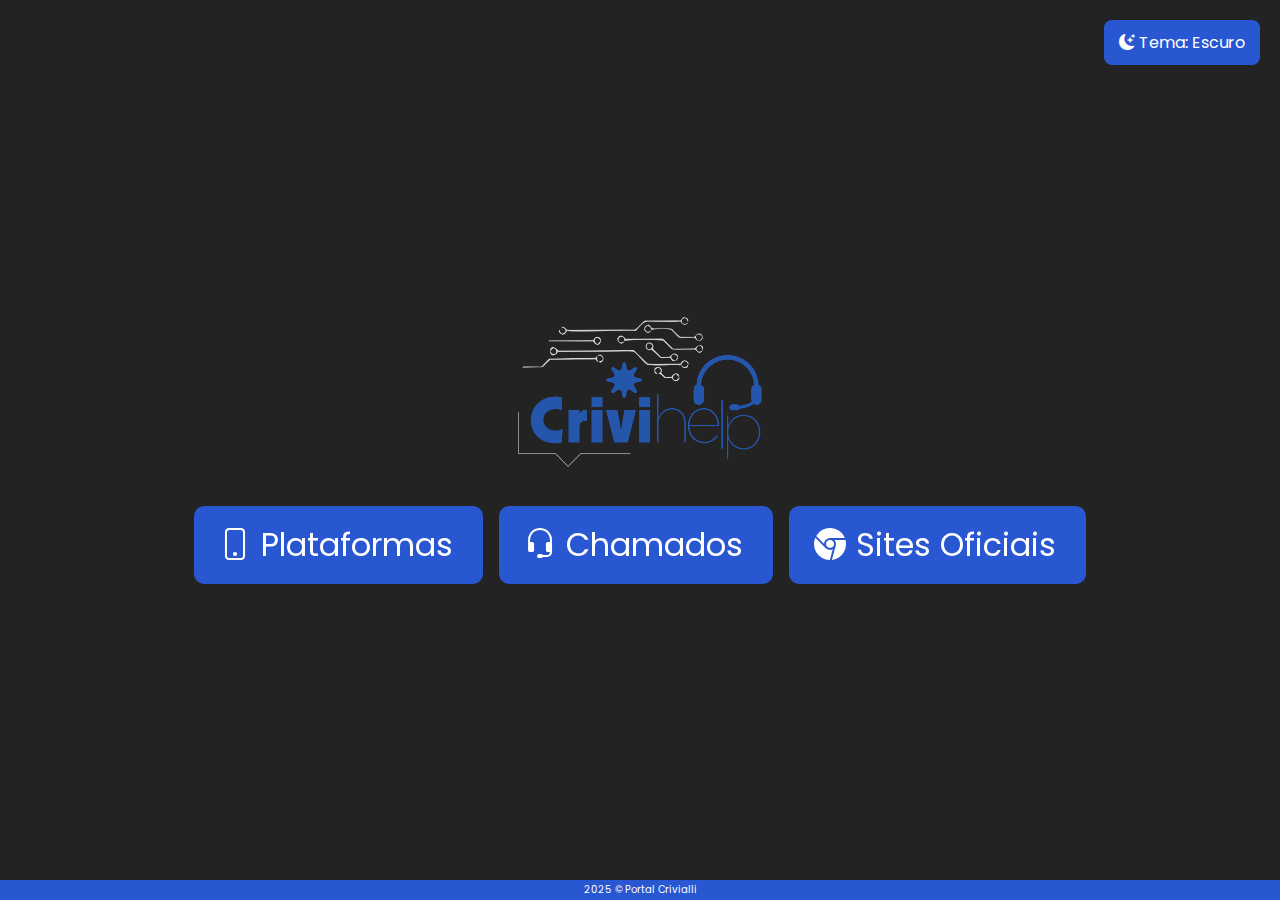
<file: index.html>
<!DOCTYPE html>
<html lang="pt-BR">
<head>
    <meta charset="UTF-8">
    <meta name="viewport" content="width=device-width, initial-scale=1.0">
    <title>Portal Crivialli</title>

    <link rel="icon" href="Assets/Img/Interface/logo.png" type="image/png">

    <!-- CSS -->
    <link rel="stylesheet" href="Assets/Css/index.css">
    <link rel="stylesheet" href="https://cdn.jsdelivr.net/npm/bootstrap-icons@1.13.1/font/bootstrap-icons.min.css" />
</head>

<body>
    <header>
        <div id="toggle-theme">
            <i class="bi bi-moon-stars-fill"></i>
            <span class="Title">Tema: Escuro</span>
        </div>

        <a href="">
            <img class="Logo" src="Assets/Img/Interface/logo-GLPI-250-black.png">
        </a>

        <div class="containner">
            <button class="btn abrirPopup plat" type="button" data-popup="platforms-popup">
                <a href=""></a>
                <span class="icon"><i class="bi bi-phone"></i></span>
                <span>Plataformas</span>
            </button>
            <button class="btn call" type="button" data-popup="calls-popup">
                <a href=""></a>
                <span class="icon"><i class="bi bi-headset"></i></span>
                <span>Chamados</span>
            </button>
            <button class="btn ofc" type="button" data-popup="official-sites-popup">
                <a href=""></a>
                <span class="icon"><i class="bi bi-browser-chrome"></i></span>
                <span>Sites Oficiais</span>
            </button>
        </div>
    </header>

    <div class="popup-overlay" id="popup-overlay"></div>

    <!--<button class="btn crivi" id="config" type="button" data-popup="Configurations">
        <a href=""></a>
        <span><i class="bi bi-person-fill"></i></span>
    </button>-->

    <!--Plataformas/Setores-->  
    <div class="popups">
        <div class="popup popup-hidden" id="platforms-popup" aria-hidden="true">
            <div class="popup-content">
                <button class="close-button"><i class="bi bi-x-circle"></i></button>
                <h2>Plataformas</h2>
                <h3>Selecione seu setor</h3>
                <div class="button-grid">
                    <button class="platform-button"><a href="Assets/Html/faturamento.html">
                        <span class="Title">Faturamento</span>
                        <img src="Assets/Img/Interface/FatLogo.png" alt="">
                    </a></button>
                    <button class="platform-button" class="platform-button"><a href="Assets/Html/rh.html">
                        <span class="Title">Recursos Humanos (R.H)</span>
                        <img src="Assets/Img/Interface/RHLogo.png" alt="">
                    </a></button>
                    <button class="platform-button" class="platform-button"><a href="Assets/Html/Contabilidade.html">
                        <span class="Title">Contabilidade</span>
                        <img src="Assets/Img/Interface/ContabilidadeLogo.png" alt="">
                    </a></button>
                    <button class="platform-button" class="platform-button"><a href="Assets/Html/compras.html">
                        <span class="Title">Compras</span>
                        <img src="Assets/Img/Interface/ComprasLogo.png" alt="">
                    </a></button>
                    <button class="platform-button" class="platform-button"><a href="Assets/Html/a.r.html">
                        <span class="Title">Assuntos Regulatorios</span>
                        <img src="Assets/Img/Interface/A.RLogo.png" alt="">
                    </a></button>
                    <button class="platform-button" class="platform-button"><a href="Assets/Html/sesmt.html">
                        <span class="Title">Sesmt</span>
                        <img src="Assets/Img/Interface/SesmtLogo.png" alt="">
                    </a></button>
                    <button class="platform-button" class="platform-button"><a href="Assets/Html/ti.html">
                        <span class="Title">T.I</span>
                        <img src="Assets/Img/Interface/TiLogo.png" alt="">
                    </a></button>
                </div>
            </div>    
        </div>

        <!--Chamados-->
        <div class="popup popup-hidden" id="calls-popup" aria-hidden="true">
            <div class="popup-content">
                <button class="close-button"><i class="bi bi-x-circle"></i></button>
                <h2>Chamados</h2>
                <div class="button-grid">
                    <button class="calls-button"><a href="https://login.sankhya.com.br/?brand_id=360003747033&return_to=https%3A%2F%2Fajuda.sankhya.com.br%2Frequests%2Fnew&timestamp=1758811092" target="_blank">
                        <img src="Assets/Img/Interface/SankyaLogo.png" alt="">
                        <span class="Title">Sankya</span>
                    </a></button>
                    <button class="calls-button"><a href="https://nstechembarcador.movidesk.com/Account/Login?ReturnUrl=%2f" target="_blank">
                        <img src="Assets/Img/Interface/FusionLogo.png" alt="">
                        <span class="Title">Fusion</span>
                    </a></button>
                    <button class="calls-button"><a href="http://192.168.0.76/front/central.php" target="_blank">
                        <img class="glpi" src="Assets/Img/Interface/logo-GLPI-100-white.png" alt="">
                        <span class="Title">Chamados Para T.I</span>
                    </a></button>
                    <button class="calls-button"><a href="Assets/Html/ramais.html">
                        <img class="img" src="Assets/Img/Interface/ramais.png" alt="">
                        <span class="Title">Linhas de Ramais</span>
                    </a></button>
                </div>
            </div>
        </div>
        
        <!--Sites Oficiais-->
        <div class="popup popup-hidden" id="official-sites-popup" aria-hidden="true">
            <div class="popup-content">
                <button class="close-button"><i class="bi bi-x-circle"></i></button>
                <h2>Sites Oficiais</h2>
                <div class="button-grid">
                    <button class="ramais-button"><a href="https://www.crivialli.com.br" target="_blank">
                        <img class="img" src="Assets/Img/Interface/CrivLogo.png" alt="">
                    </a></button>
                </div>
            </div>
        </div>

        <!--Config-->
        <div class="popup popup-hidden config" id="Configurations" aria-hidden="true">
            <div class="popup-content">
                <h2>Login</h2>
                <h4>Usuario:</h4>
                <h4>Setor:</h4>
                <button class="Sair">Sair</button>
            </div>
        </div>
    </div>

    <footer class="Footer">
        <p>2025 © Portal Crivialli</p>  
    </footer>

    <script src="Assets/js/main.js"></script>
    <script src="Assets/js/theme.js"></script>
</body>

</html>
</file>
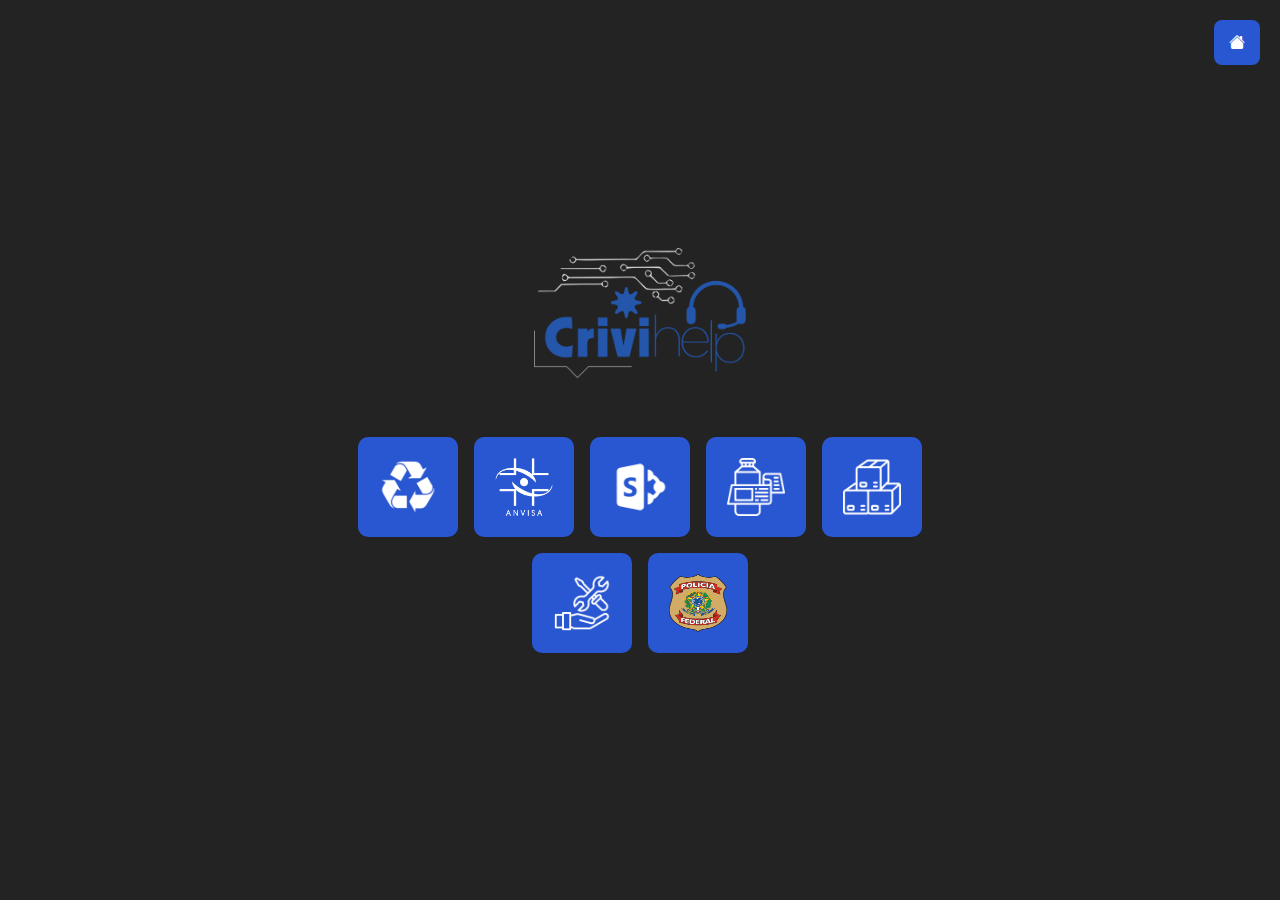
<file: Assets/Html/a.r.html>
<!DOCTYPE html>
<html lang="pt-BR">

<head>
    <meta charset="UTF-8">
    <meta name="viewport" content="width=device-width, initial-scale=1.0">
    <title>A.R</title>

    <link rel="icon" href="../Img/Interface/A.RLogo.png" type="image/png">

    <!-- CSS -->
    <link rel="stylesheet" href="../Css/globalpages.css">
    <link rel="stylesheet" href="https://cdn.jsdelivr.net/npm/bootstrap-icons@1.13.1/font/bootstrap-icons.min.css" />
</head>

<body>

    <header>
        <a id="Home" href="../../index.html">
            <i class="bi bi-house-fill"></i>
        </a>

        <a href="../../index.html">
            <img class="Logo" src="../Img/Interface/logo-GLPI-250-black.png" alt="Logo GLPI">
        </a>

        <div class="containner">
            <button class="btn" type="button">
                <a class="link" href="https://mtr.sinir.gov.br/" target="_blank">
                    <img class="glpi" src="../Img/Plataformas/MTRLogo.png" alt="">
                </a>
                <span class="Title">MTR Sinir</span>
            </button>
            <button class="btn" type="button">
                <a class="link" href="https://consultas.anvisa.gov.br/#/" target="_blank">
                    <img class="glpi" src="../Img/Plataformas/AnvisaLogo.png" alt="">
                </a>
                <span class="Title">Anvisa consulta de registros</span>
            </button>
            <button class="btn" type="button">
                <a class="link" href="https://crivialli.sharepoint.com/sites/AssuntosRegulatrios" target="_blank">
                    <img class="glpi" src="../Img/Plataformas/SharePointLogo.png" alt="">
                </a>
                <span class="Title">Sharepoint A.R</span>
            </button>
            <button class="btn" type="button">
                <a class="link" href="https://crivialli.sharepoint.com/sites/RtulosCrivialli/SOFT%20PLUS%20RTULOS/Forms/Todas%20as%20mdias.aspx" target="_blank">
                    <img class="glpi" src="../Img/Plataformas/FichasRotulosLogo.png" alt="">
                </a>
                <span class="Title">Sharepoint fichas técnicas de Rótulos</span>
            </button>
            <button class="btn" type="button">
                <a class="link" href="https://crivialli.sharepoint.com/sites/CaixasCrivialli" target="_blank">
                    <img class="glpi" src="../Img/Plataformas/FichasCaixasLogo.png" alt="">
                </a>
                <span class="Title">Sharepoint fichas técnicas de caixas</span>
            </button>
            <button class="btn" type="button">
                <a class="link" href="https://crivialli.sharepoint.com/sites/Assuntosregulatrios951/_layouts/15/listforms.aspx?cid=OTM5OTQyNDQtZDJjNC00ODI2LTg5MGQtMWI0NmZiYzg1NDgz&nav=NWFmOTE4YTktODY4ZC00YzZlLTg3M2MtNzg2ZjQyMjc2OGI3" target="_blank">
                    <img class="glpi" src="../Img/Plataformas/ManutencaoLogo.png" alt="">
                </a>
                <span class="Title">Solicitação das Ordens de Serviço da Manutenção</span>
            </button>
            <button class="btn" type="button">
                <a class="link" href="https://www.gov.br/pf/pt-br/assuntos/produtos-quimicos/consultas/copy_of_consultas" target="_blank">
                    <img class="glpi" src="../Img/Plataformas/P.FLogo.png" alt="">
                </a>
                <span class="Title">Consultas policia federal registo de produtos</span>
            </button>
        </div>

    </header>

    <!-- JS -->
    <script src="../js/theme.js"></script>
</body>

</html>
</file>
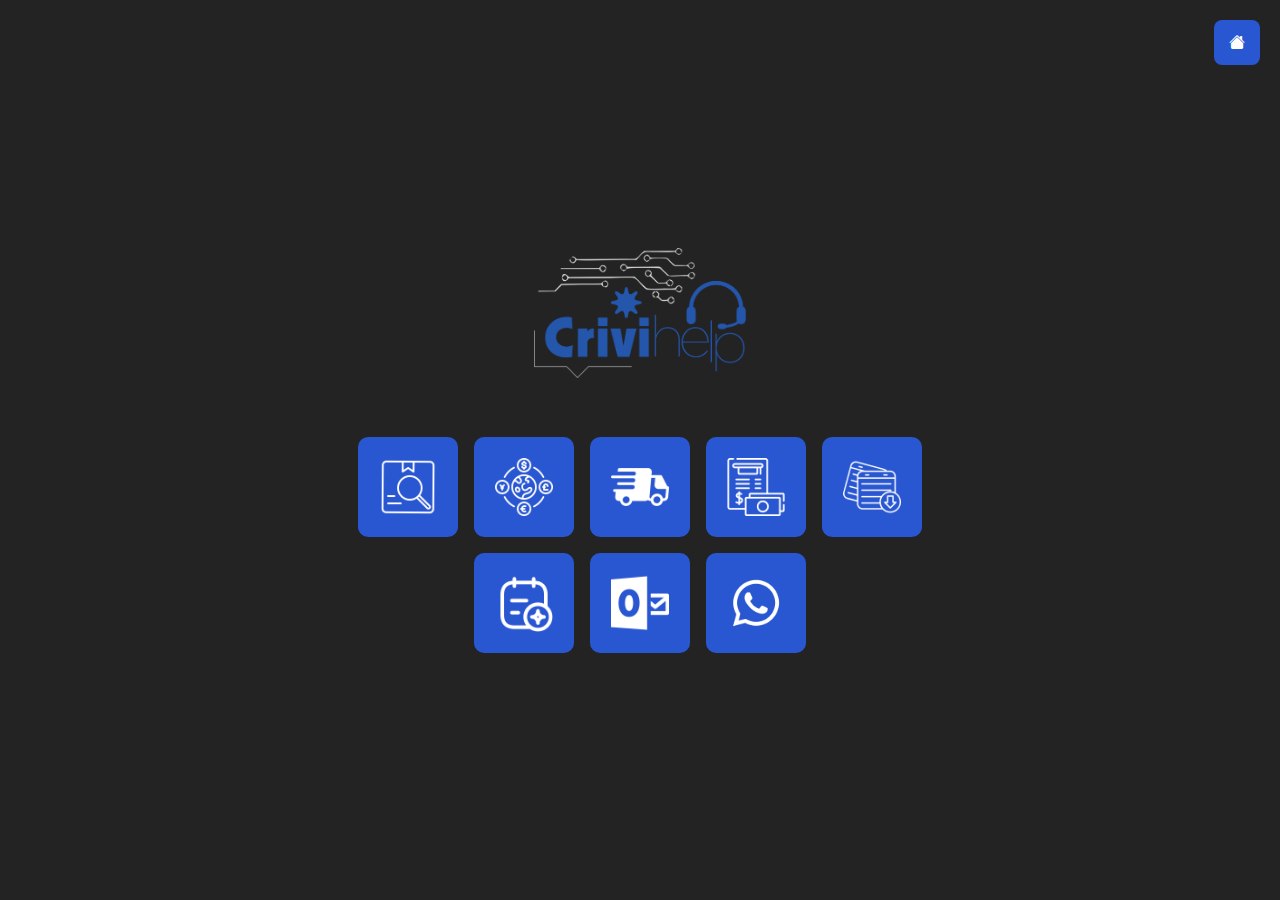
<file: Assets/Html/compras.html>
<!DOCTYPE html>
<html lang="pt-BR">
<head>
    <meta charset="UTF-8" />
    <meta name="viewport" content="width=device-width, initial-scale=1.0" />
    <title>Compras</title>

    <!-- Favicon -->
    <link rel="icon" href="../Img/Interface/ComprasLogo.png" type="image/png" />

    <!-- CSS -->
    <link rel="stylesheet" href="../Css/globalpages.css">
    <link rel="stylesheet" href="https://cdn.jsdelivr.net/npm/bootstrap-icons@1.13.1/font/bootstrap-icons.min.css" />
</head>
<body>
    <header>
        <a id="Home" href="../../index.html">
            <i class="bi bi-house-fill"></i>
        </a>

        <a href="../../index.html">
            <img class="Logo" src="../Img/Interface/logo-GLPI-250-black.png" alt="Logo GLPI" />
        </a>

        <div class="containner">
            <button class="btn" type="button">
                <a class="link" href="https://rastreamento.correios.com.br/app/index.php" target="_blank">
                    <img class="glpi" src="../Img/Plataformas/RastreamentoCorreiosLogo.png" alt="Whatsapp" />
                </a>
                <span class="Title">Rastreamento Correios</span>
            </button>
            <button class="btn" type="button">
                <a class="link" href="https://www.bcb.gov.br/estabilidadefinanceira/historicocotacoes" target="_blank">
                    <img class="glpi" src="../Img/Plataformas/CotacoesLogo.png" alt="Whatsapp" />
                </a>
                <span class="Title">Cotações e Boletins (VALIDAR DOLAR DIA)</span>
            </button>
            <button class="btn" type="button">
                <a class="link" href="https://www.cte.fazenda.gov.br/portal/consultaRecaptcha.aspx?tipoConsulta=resumo&tipoConteudo=cktLvUUKqh0=" target="_blank">
                    <img class="glpi" src="../Img/Plataformas/TrasporteEletronicoLogo.png" alt="Whatsapp" />
                </a>
                <span class="Title">Conhecimento de Transporte Eletrinico GOV</span>
            </button>
            <button class="btn" type="button">
                <a class="link" href="https://www.nfe.fazenda.gov.br/portal/consultaRecaptcha.aspx?tipoConsulta=resumo&tipoConteudo=7PhJ+gAVw2g=" target="_blank">
                    <img class="glpi" src="../Img/Plataformas/NotaFiscalLogo.png" alt="Whatsapp" />
                </a>
                <span class="Title">Portal De NF GOV</span>
            </button>
            <button class="btn" type="button">
                <a class="link" href="https://www.fsist.com.br/" target="_blank">
                    <img class="glpi" src="../Img/Plataformas/BaixarNfCteLogo.png" alt="Whatsapp" />
                </a>
                <span class="Title">Fsist Baixar NF E CT-e</span>
            </button>
            <button class="btn" type="button">
                <a class="link" href="https://meudanfe.com.br/" target="_blank">
                    <img class="glpi" src="../Img/Plataformas/MeuDanfeLogo.png" alt="Whatsapp" />
                </a>
                <span class="Title">Meu Danfe</span>
            </button>
            <button class="btn" type="button">
                <a class="link" href="https://outlook.office.com/mail/0/?deeplink=mail%2F0%2F%3Fnlp%3D0" target="_blank">
                    <img class="glpi" src="../Img/Plataformas/OutlookLogo.png" alt="Whatsapp" />
                </a>
                <span class="Title">OutLook</span>
            </button>
            <button class="btn" type="button">
                <a class="link" href="https://web.whatsapp.com/" target="_blank">
                    <img class="glpi" src="../Img/Plataformas/whatsappLogo.png" alt="Whatsapp" />
                </a>
                <span class="Title">Whatsapp</span>
            </button>
        </div>
    </header>

    <!-- JS -->
    <script src="../js/theme.js"></script>
</body>
</html>
</file>
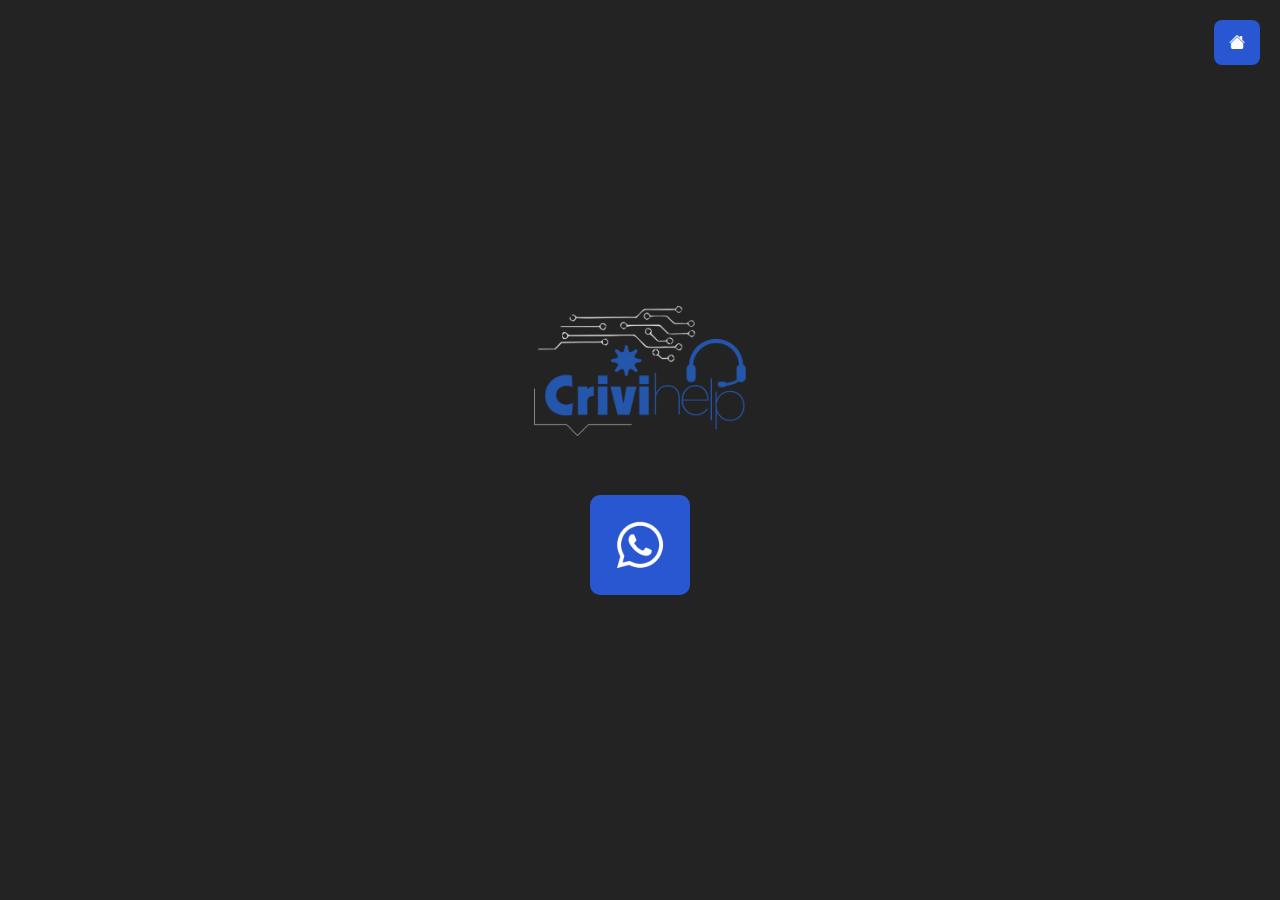
<file: Assets/Html/contabilidade.html>
<!DOCTYPE html>
<html lang="pt-BR">
<head>
    <meta charset="UTF-8" />
    <meta name="viewport" content="width=device-width, initial-scale=1.0" />
    <title>Contabilidade</title>

    <!-- Favicon -->
    <link rel="icon" href="../Img/Interface/ContabilidadeLogo.png" type="image/png" />

    <!-- CSS -->
    <link rel="stylesheet" href="../Css/globalpages.css">
    <link rel="stylesheet" href="https://cdn.jsdelivr.net/npm/bootstrap-icons@1.13.1/font/bootstrap-icons.min.css" />
</head>
<body>
    <header>
        <a id="Home" href="../../index.html">
            <i class="bi bi-house-fill"></i>
        </a>

        <a href="../../index.html">
            <img class="Logo" src="../Img/Interface/logo-GLPI-250-black.png" alt="Logo GLPI" />
        </a>

        <div class="containner">
            <button class="btn" type="button">
                <a class="link" href="https://web.whatsapp.com/" target="_blank">
                    <img class="glpi" src="../Img/Plataformas/whatsappLogo.png" alt="Whatsapp" />
                </a>
                <span class="Title">Whatsapp</span>
            </button>
        </div>
    </header>

    <!-- JS -->
    <script src="../js/theme.js"></script>
</body>
</html>
</file>
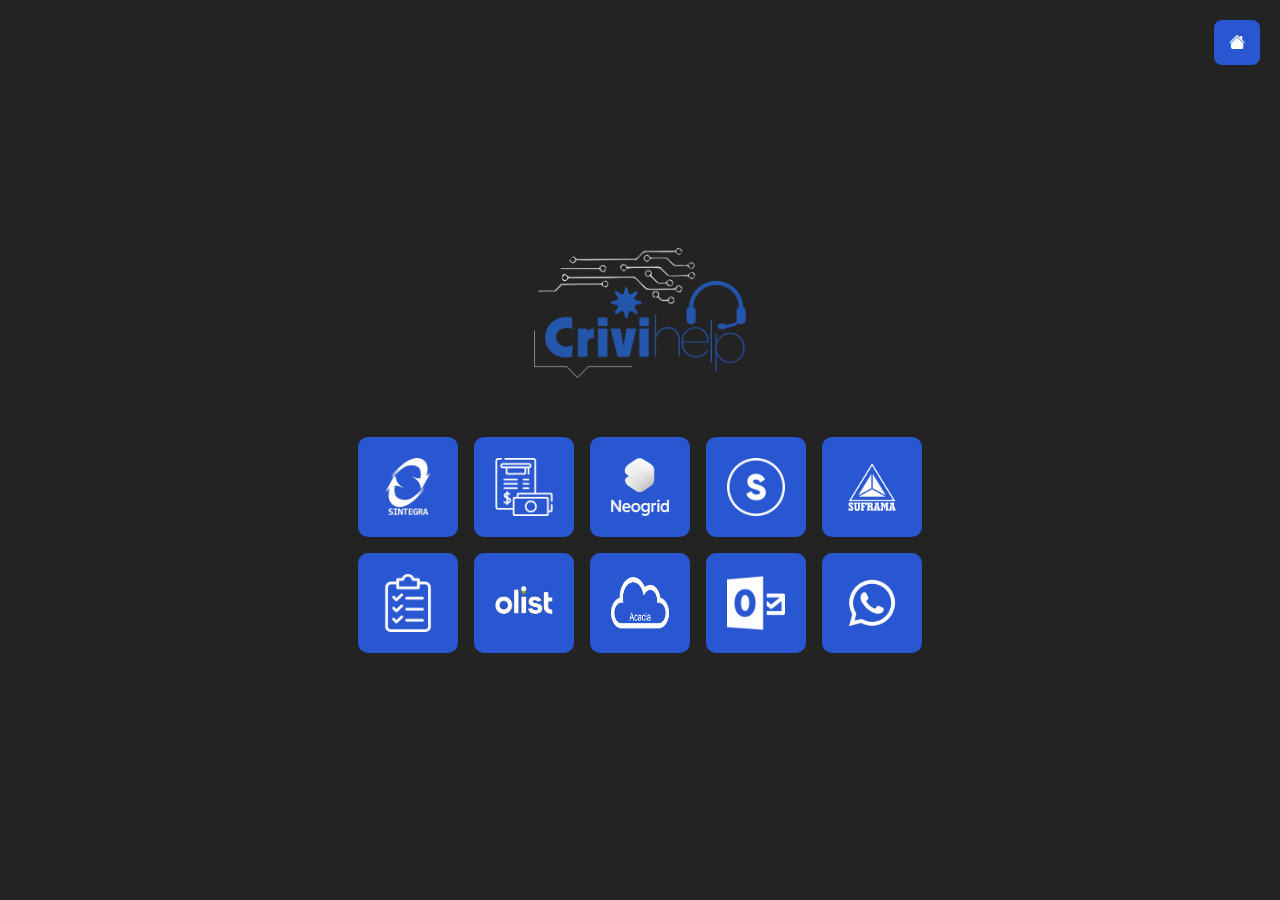
<file: Assets/Html/faturamento.html>
<!DOCTYPE html>
<html lang="pt-BR">

<head>
    <meta charset="UTF-8" />
    <meta name="viewport" content="width=device-width, initial-scale=1.0" />
    <title>Faturamento</title>

    <!-- Favicon -->
    <link rel="icon" href="../Img/Interface/FatLogo.png" type="image/png" />

    <!-- CSS -->
    <link rel="stylesheet" href="../Css/globalpages.css">
    <link rel="stylesheet" href="https://cdn.jsdelivr.net/npm/bootstrap-icons@1.13.1/font/bootstrap-icons.min.css" />
</head>

<body>
    <header>
        <a id="Home" href="../../index.html">
            <i class="bi bi-house-fill"></i>
        </a>

        <a href="../../index.html">
            <img class="Logo" src="../Img/Interface/logo-GLPI-250-black.png" alt="Logo GLPI" />
        </a>

        <div class="containner">
            <button class="btn" type="button">
                <a class="link" href="http://www.sintegra.gov.br/" target="_blank">
                    <img class="glpi" src="../Img/Plataformas/SintegraLogo.png" alt="Whatsapp" />
                </a>
                <span class="Title">Sintegra</span>
            </button>
            <button class="btn" type="button">
                <a class="link"
                    href="https://www.nfe.fazenda.gov.br/portal/principal.aspx?AspxAutoDetectCookieSupport=1"
                    target="_blank">
                    <img class="glpi" src="../Img/Plataformas/NotaFiscalLogo.png" alt="Whatsapp" />
                </a>
                <span class="Title">Portal da NFE</span>
            </button>
            <button class="btn" type="button">
                <a class="link" href="https://id.neogrid.com/login/" target="_blank">
                    <img class="glpi" src="../Img/Plataformas/NeoGridLogo.png" alt="Whatsapp" />
                </a>
                <span class="Title">Neo Grid</span>
            </button>
            <button class="btn" type="button">
                <a class="link" href="http://www8.receita.fazenda.gov.br/SIMPLESNACIONAL/aplicacoes.aspx?id=21"
                    target="_blank">
                    <img class="glpi" src="../Img/Plataformas/SimplesNacionalLogo.png" alt="Whatsapp" />
                </a>
                <span class="Title">Simples Nacional</span>
            </button>
            <button class="btn" type="button">
                <a class="link" href="https://simnac.suframa.gov.br/#/" target="_blank">
                    <img class="glpi" src="../Img/Plataformas/SuframaLogo.png" alt="Whatsapp" />
                </a>
                <span class="Title">Suframa</span>
            </button>
            <button class="btn" type="button">
                <a class="link" href="https://portal.usacucar.com.br/cotacao/users/cot00000.xhtml" target="_blank">
                    <img class="glpi" src="../Img/Plataformas/UsinaPedidosLogo.png" alt="Whatsapp" />
                </a>
                <span class="Title">Portal Usina (Pedidos)</span>
            </button>
            <button class="btn" type="button">
                <a class="link"
                    href="https://accounts.olist.com/realms/store/protocol/openid-connect/auth?client_id=8a5f360d85ba19de186435e621294b16&scope=openid&response_type=code&redirect_uri=https://app.olist.com/signin-redirect/&code_challenge_method=S256&code_challenge=Zy9H6usMFV-v3wiy7Kf3K5nfDk2BEXZM2CbbLNTuBWk&state=AewGgtYWVCQ" target="_blank">
                    <img class="glpi" src="../Img/Plataformas/OlistLogo.png" alt="Whatsapp" />
                </a>
                <span class="Title">Olist</span>
            </button>
            <button class="btn" type="button">
                <a class="link" href="https://access.acaciaconsultoria.com.br/Profile" target="_blank">
                    <img class="glpi" src="../Img/Plataformas/AcaciaLogo.png" alt="Whatsapp" />
                </a>
                <span class="Title">Provider Acacia</span>
            </button>
            <button class="btn" type="button">
                <a class="link" href="https://outlook.office.com/mail/0/?deeplink=mail%2F0%2F%3Fnlp%3D0" target="_blank">
                    <img class="glpi" src="../Img/Plataformas/OutlookLogo.png" alt="Whatsapp" />
                </a>
                <span class="Title">Email</span>
            </button>
            <button class="btn" type="button">
                <a class="link" href="https://web.whatsapp.com/" target="_blank">
                    <img class="glpi" src="../Img/Plataformas/whatsappLogo.png" alt="Whatsapp" />
                </a>
                <span class="Title">Whatsapp</span>
            </button>
        </div>
    </header>

    <!-- JS -->
    <script src="../js/theme.js"></script>
</body>

</html>
</file>
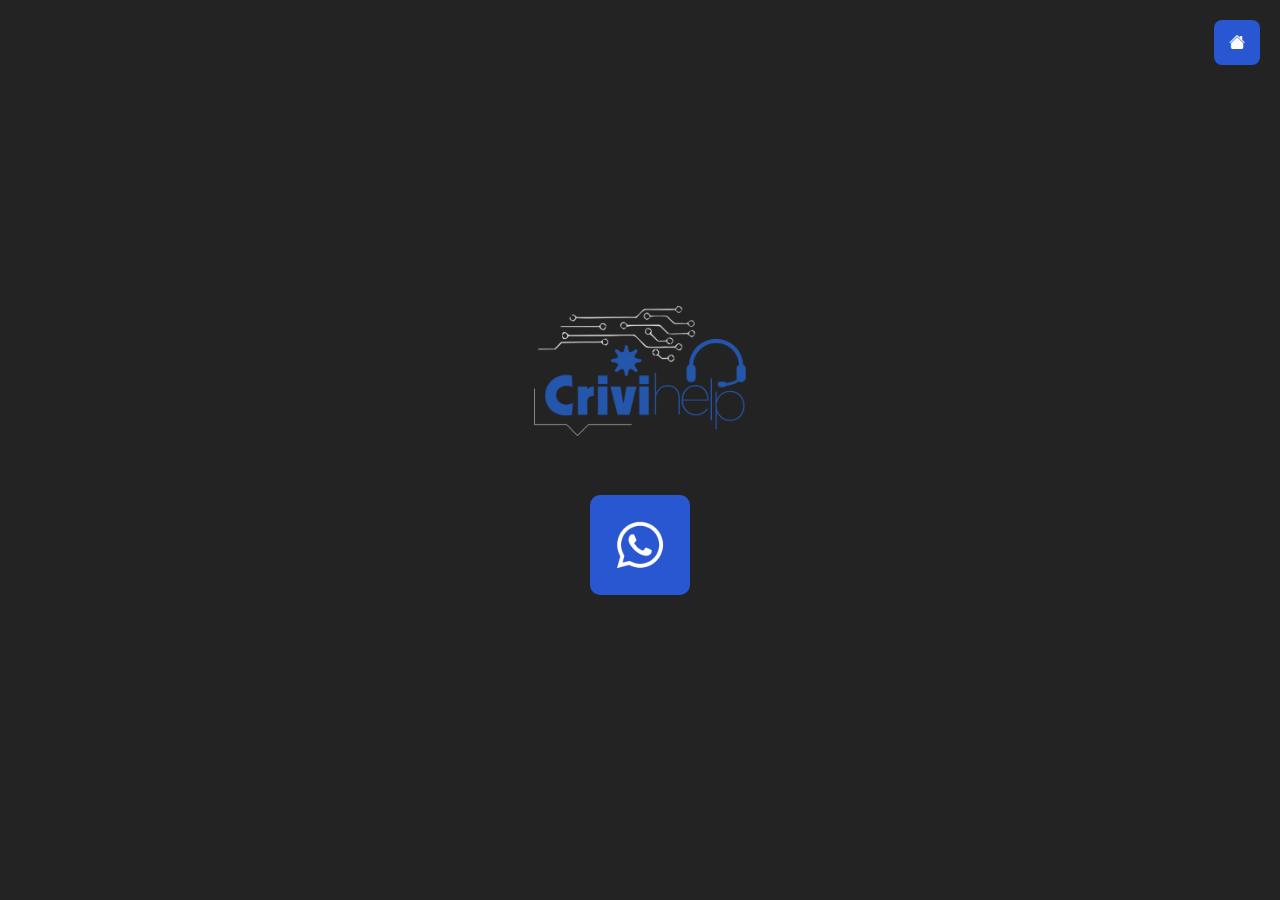
<file: Assets/Html/financeiro.html>
<!DOCTYPE html>
<html lang="pt-BR">
<head>
    <meta charset="UTF-8" />
    <meta name="viewport" content="width=device-width, initial-scale=1.0" />
    <title>Financeiro</title>

    <!-- Favicon -->
    <link rel="icon" href="../Img/Interface/FinanceiroLogo.png" type="image/png" />

    <!-- CSS -->
    <link rel="stylesheet" href="../Css/globalpages.css">
    <link rel="stylesheet" href="https://cdn.jsdelivr.net/npm/bootstrap-icons@1.13.1/font/bootstrap-icons.min.css" />
</head>
<body>
    <header>
        <a id="Home" href="../../index.html">
            <i class="bi bi-house-fill"></i>
        </a>

        <a href="../../index.html">
            <img class="Logo" src="../Img/Interface/logo-GLPI-250-black.png" alt="Logo GLPI" />
        </a>

        <div class="containner">
            <button class="btn" type="button">
                <a class="link" href="https://web.whatsapp.com/" target="_blank">
                    <img class="glpi" src="../Img/Plataformas/whatsappLogo.png" alt="Whatsapp" />
                </a>
                <span class="Title">Whatsapp</span>
            </button>
        </div>
    </header>

    <!-- JS -->
    <script src="../js/theme.js"></script>
</body>
</html>
</file>
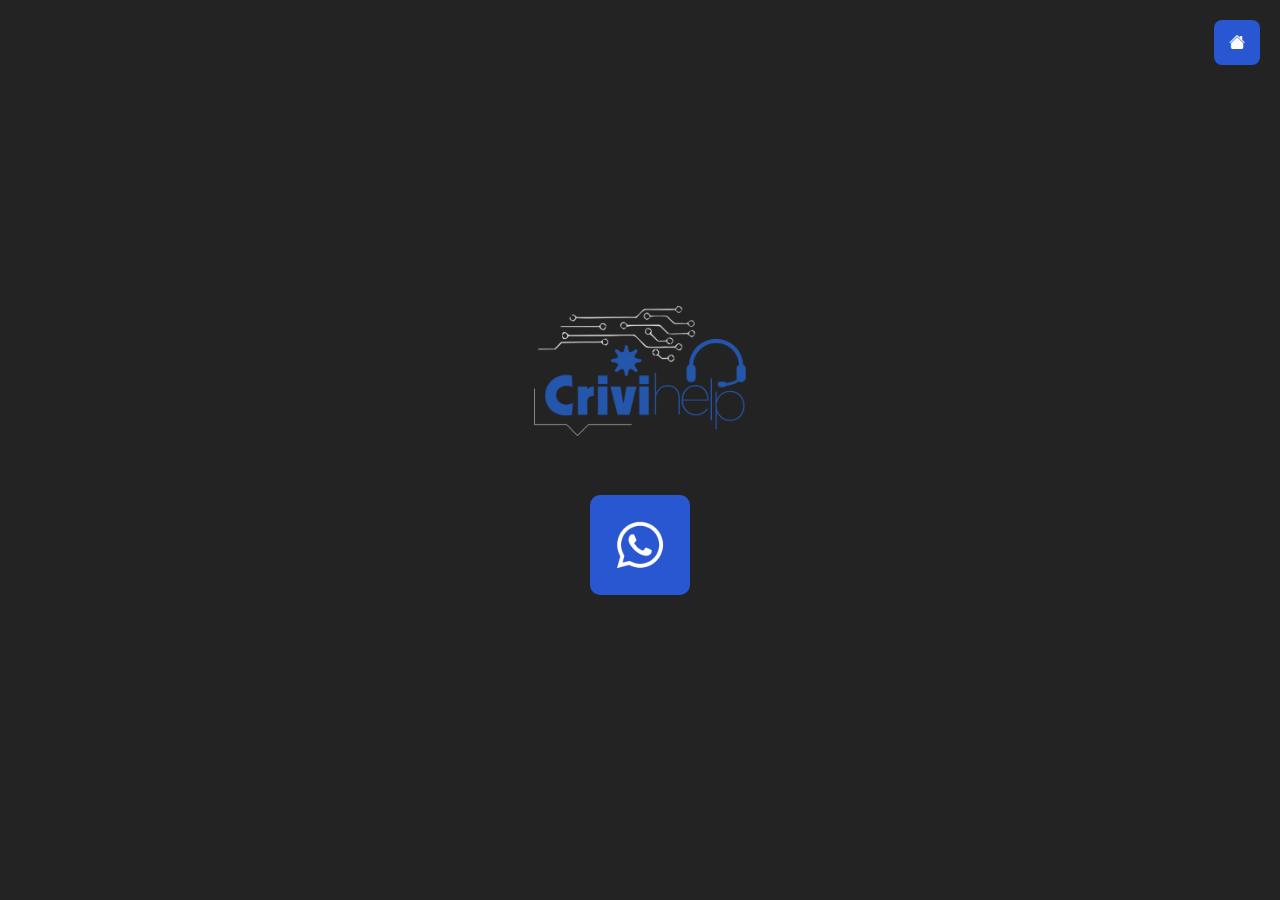
<file: Assets/Html/pcp.html>
<!DOCTYPE html>
<html lang="pt-BR">
<head>
    <meta charset="UTF-8" />
    <meta name="viewport" content="width=device-width, initial-scale=1.0" />
    <title>Planejamento e controle de produção</title>

    <!-- Favicon -->
    <link rel="icon" href="../Img/Interface/FatLogo.png" type="image/png" />

    <!-- CSS -->
    <link rel="stylesheet" href="../Css/globalpages.css">
    <link rel="stylesheet" href="https://cdn.jsdelivr.net/npm/bootstrap-icons@1.13.1/font/bootstrap-icons.min.css" />
</head>
<body>
    <header>
        <a id="Home" href="../../index.html">
            <i class="bi bi-house-fill"></i>
        </a>

        <a href="../../index.html">
            <img class="Logo" src="../Img/Interface/logo-GLPI-250-black.png" alt="Logo GLPI" />
        </a>

        <div class="containner">
            <button class="btn" type="button">
                <a class="link" href="https://web.whatsapp.com/" target="_blank">
                    <img class="glpi" src="../Img/Plataformas/whatsappLogo.png" alt="Whatsapp" />
                </a>
                <span class="Title">Whatsapp</span>
            </button>
        </div>
    </header>

    <!-- JS -->
    <script src="../js/theme.js"></script>
</body>
</html>
</file>
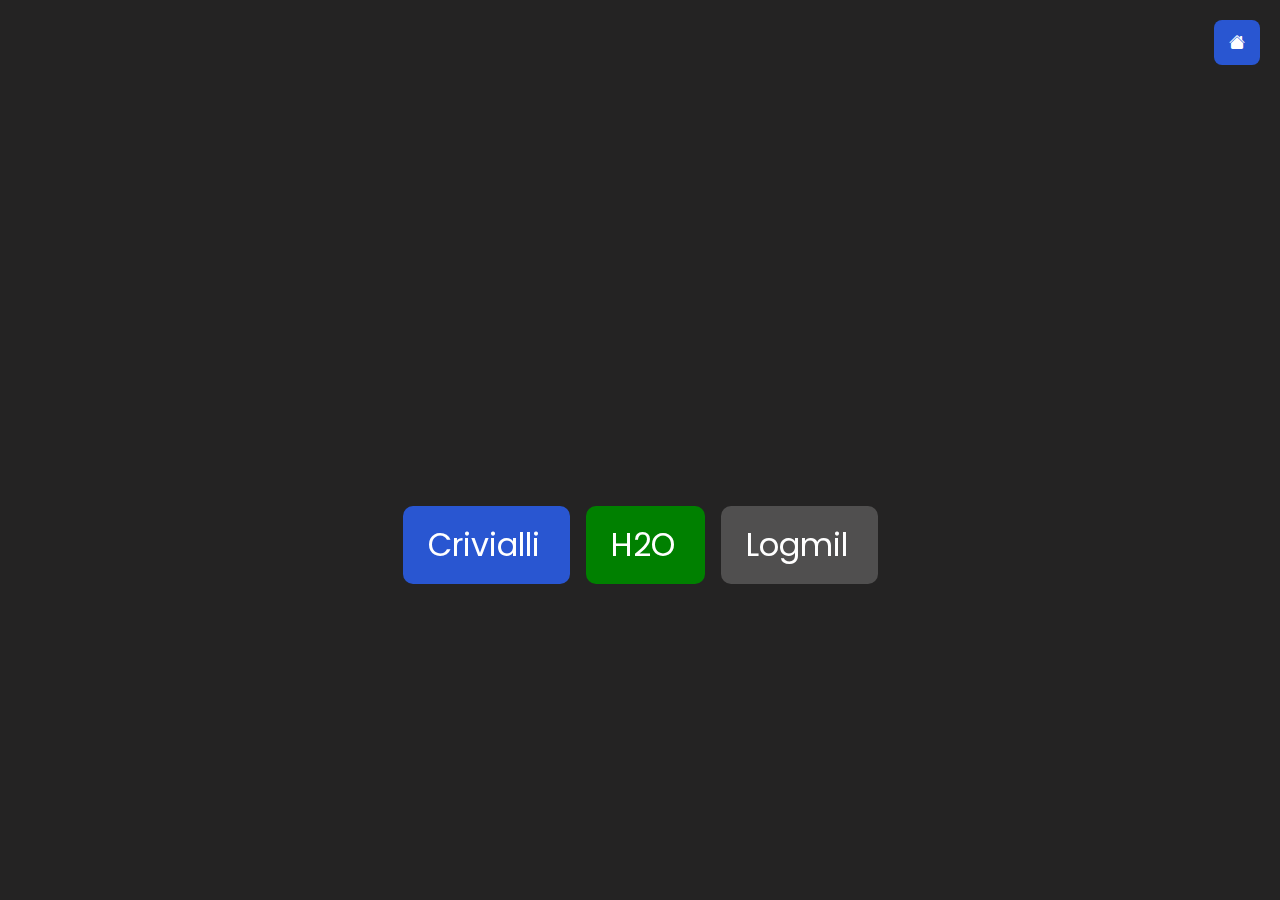
<file: Assets/Html/ramais.html>
<!DOCTYPE html>
<html lang="pt-BR">
<head>
    <meta charset="UTF-8">
    <meta name="viewport" content="width=device-width, initial-scale=1.0">
    <title>Ramais</title>

    <link rel="icon" href="../Img/Interface/ramais.png" type="image/png">

    <link rel="stylesheet" href="../Css/ramais.css">
    <link rel="stylesheet" href="https://cdn.jsdelivr.net/npm/bootstrap-icons@1.13.1/font/bootstrap-icons.min.css">
</head>

<body>
    <header>
        <a id="Home" href="../../index.html">
            <i class="bi bi-house-fill"></i>
        </a>

        <a href="../../index.html">
            <img class="Logo" src="../Img/Interface/logo-GLPI-250-black.png">
        </a>

        <div class="containner">
            <button class="btn crivi" type="button" data-popup="Crivialli-popup">
                <a href=""></a>
                <span>Crivialli</span>
            </button>
            <button class="btn h2o" type="button" data-popup="H2O-popup">
                <a href=""></a>
                <span>H2O</span>
            </button>
            <button class="btn log" type="button" data-popup="Logmil-popup">
                <a href=""></a>
                <span>Logmil</span>
            </button>
        </div>
    </header>

    <div class="popup-overlay" id="popup-overlay"></div>
      
    <div class="popups">
        <div class="popup popup-hidden" id="Crivialli-popup" aria-hidden="true">
            <div class="popup-content">
                <button class="close-button"><i class="bi bi-x-circle"></i></button>
                <h3>Setores</h3>

                <div class="sectors">

                    <div class="sector-1">
                        <h2> Assuntos Regulatorios</h2>
                        <table class="excel-style">
                            <thead>
                                <tr>
                                    <th>Nome</th>
                                    <th>Ramal</th>
                                </tr>
                            </thead>
                            <tbody>
                                <tr>
                                    <td>Priscila</td>
                                    <td class="ramal">8056</td>
                                </tr>
                            </tbody>
                        </table>
                    </div>

                    <div class="sector-1">
                        <h2>Avarias</h2>
                        <table class="excel-style">
                            <thead>
                                <tr>
                                    <th>Nome</th>
                                    <th>Ramal</th>
                                </tr>
                            </thead>
                            <tbody>
                                <tr>
                                    <td>Antonio</td>
                                    <td class="ramal">8053</td>
                                </tr>
                            </tbody>
                        </table>
                    </div>

                    <div class="sector-1">
                        <h2>Compras</h2>
                        <table class="excel-style">
                            <thead>
                                <tr>
                                    <th>Nome</th>
                                    <th class="ramal">Ramal</th>
                                </tr>
                            </thead>
                            <tbody>
                                <tr>
                                    <td>Alessandro Guaita</td>
                                    <td class="ramal">8023</td>
                                </tr>
                                <tr>
                                    <td>Alexandre Cesar</td>
                                    <td class="ramal">8048</td>
                                </tr>
                            </tbody>
                        </table>
                    </div>

                    <div class="sector-1">
                        <h2>Comercial</h2>
                        <table class="excel-style">
                            <thead>
                                <tr>
                                    <th>Nome</th>
                                    <th>Ramal</th>
                                </tr>
                            </thead>
                            <tbody>
                                <tr>
                                    <td>Vinicius</td>
                                    <td class="ramal">8009</td>
                                </tr>
                            </tbody>
                        </table>
                    </div>

                    <div class="sector-1">
                        <h2>Contabilidade</h2>
                        <table class="excel-style">
                            <thead>
                                <tr>
                                    <th>Nome</th>
                                    <th>Ramal</th>
                                </tr>
                            </thead>
                            <tbody>
                                <tr>
                                    <td>Allesandro Zamberlan</td>
                                    <td class="ramal">8005</td>
                                </tr>
                                <tr>
                                    <td>Marcos</td>
                                    <td class="ramal">8040</td>
                                </tr>
                            </tbody>
                        </table>
                    </div>

                    <div class="sector-1">
                        <h2>Contas a pagar</h2>
                        <table class="excel-style">
                            <thead>
                                <tr>
                                    <th>Nome</th>
                                    <th>Ramal</th>
                                </tr>
                            </thead>
                            <tbody>
                                <tr>
                                    <td>Alexandre Seleguim</td>
                                    <td class="ramal">8007</td>
                                </tr>
                                <tr>
                                    <td>Matheus Hipólio</td>
                                    <td class="ramal">8054</td>
                                </tr>
                            </tbody>
                        </table>
                    </div>

                    <div class="sector-1">
                        <h2>Contas a receber</h2>
                        <table class="excel-style">
                            <thead>
                                <tr>
                                    <th>Nome</th>
                                    <th>Ramal</th>
                                </tr>
                            </thead>
                            <tbody>
                                <tr>
                                    <td>Luiz Hermínio</td>
                                    <td class="ramal">8010</td>
                                </tr>
                            </tbody>
                        </table>
                    </div>

                    <div class="sector-1">
                        <h2>Cozinha</h2>
                        <table class="excel-style">
                            <thead>
                                <tr>
                                    <th>Nome</th>
                                    <th>Ramal</th>
                                </tr>
                            </thead>
                            <tbody>
                                <tr>
                                    <td>Letícia</td>
                                    <td class="ramal">8041</td>
                                </tr>
                            </tbody>
                        </table>
                    </div>

                    <div class="sector-1">
                        <h2>C.Q</h2>
                        <table class="excel-style">
                            <thead>
                                <tr>
                                    <th>Nome</th>
                                    <th>Ramal</th>
                                </tr>
                            </thead>
                            <tbody>
                                <tr>
                                    <td>Paula/Natanael/Gleydianny</td>
                                    <td class="ramal">8038</td>
                                </tr>
                                <tr>
                                    <td>Fernanda</td>
                                    <td class="ramal">8002</td>
                                </tr>
                            </tbody>
                        </table>
                    </div>

                    <div class="sector-1">
                        <h2>Diretoria</h2>
                        <table class="excel-style">
                            <thead>
                                <tr>
                                    <th>Nome</th>
                                    <th>Ramal</th>
                                </tr>
                            </thead>
                            <tbody>
                                <tr>
                                    <td>Sandra Cantagalli</td>
                                    <td class="ramal">8008</td>
                                </tr>
                                <tr>
                                    <td>João Cantagalli</td>
                                    <td class="ramal">8012</td>
                                </tr>
                            </tbody>
                        </table>
                    </div>

                    <div class="sector-1">
                        <h2>Envase</h2>
                        <table class="excel-style">
                            <thead>
                                <tr>
                                    <th>Nome</th>
                                    <th>Ramal</th>
                                </tr>
                            </thead>
                            <tbody>
                                <tr>
                                    <td>Adilson</td>
                                    <td class="ramal">8031</td>
                                </tr>
                                <tr>
                                    <td>Luiz Fernando</td>
                                    <td class="ramal">8033</td>
                                </tr>
                                <tr>
                                    <td>Mateus Olivera</td>
                                    <td class="ramal">8065</td>
                                </tr>
                            </tbody>
                        </table>
                    </div>

                    <div class="sector-1">
                        <h2>Expedição</h2>
                        <table class="excel-style">
                            <thead>
                                <tr>
                                    <th>Nome</th>
                                    <th class="ramal">Ramal</th>
                                </tr>
                            </thead>
                            <tbody>
                                <tr>
                                    <td>Diego</td>
                                    <td class="ramal">8045</td>
                                </tr>
                                <tr>
                                    <td>Adriano</td>
                                    <td class="ramal">8046</td>
                                </tr>
                                <tr>
                                    <td>Gabriel</td>
                                    <td class="ramal">8014</td>
                                </tr>
                            </tbody>
                        </table>
                    </div>

                    <div class="sector-1">
                        <h2>Expedição A</h2>
                        <table class="excel-style">
                            <thead>
                                <tr>
                                    <th>Nome</th>
                                    <th>Ramal</th>
                                </tr>
                            </thead>
                            <tbody>
                                <tr>
                                    <td>Pereira</td>
                                    <td class="ramal">8025</td>
                                </tr>
                            </tbody>
                        </table>
                    </div>

                    <div class="sector-1">
                        <h2>Fabricação</h2>
                        <table class="excel-style">
                            <thead>
                                <tr>
                                    <th>Nome</th>
                                    <th>Ramal</th>
                                </tr>
                            </thead>
                            <tbody>
                                <tr>
                                    <td>Celio/Luiz</td>
                                    <td class="ramal">8027</td>
                                </tr>
                            </tbody>
                        </table>
                    </div>

                    <div class="sector-1">
                        <h2>Faturamento</h2>
                        <table class="excel-style">
                            <thead>
                                <tr>
                                    <th>Nome</th>
                                    <th class="ramal">Ramal</th>
                                </tr>
                            </thead>
                            <tbody>
                                <tr>
                                    <td>Juliano</td>
                                    <td class="ramal">8017</td>
                                </tr>
                                <tr>
                                    <td>Diogo</td>
                                    <td class="ramal">8044</td>
                                </tr>
                                <tr>
                                    <td>Elton</td>
                                    <td class="ramal">8003</td>
                                </tr>
                                <tr>
                                    <td>Lucas Carbone</td>
                                    <td class="ramal">8036</td>
                                </tr>
                                <tr>
                                    <td>Marcelo Ribeiro</td>
                                    <td class="ramal">8037</td>
                                </tr>
                                <tr>
                                    <td>Mauro</td>
                                    <td class="ramal">8042</td>
                                </tr>
                                <tr>
                                    <td>Thiago Guerra</td>
                                    <td class="ramal">8032</td>
                                </tr>
                            </tbody>
                        </table>
                    </div>

                    <div class="sector-1">
                        <h2>Frota</h2>
                        <table class="excel-style">
                            <thead>
                                <tr>
                                    <th>Nome</th>
                                    <th>Ramal</th>
                                </tr>
                            </thead>
                            <tbody>
                                <tr>
                                    <td>Klelcio/Igor</td>
                                    <td class="ramal">8026</td>
                                </tr>
                            </tbody>
                        </table>
                    </div>

                    <div class="sector-1">
                        <h2>Gerente Administrativo</h2>
                        <table class="excel-style">
                            <thead>
                                <tr>
                                    <th>Nome</th>
                                    <th>Ramal</th>
                                </tr>
                            </thead>
                            <tbody>
                                <tr>
                                    <td>Evandro</td>
                                    <td class="ramal">8016</td>
                                </tr>
                            </tbody>
                        </table>
                    </div>

                    <div class="sector-1">
                        <h2>Gerente Comercial/Marketing</h2>
                        <table class="excel-style">
                            <thead>
                                <tr>
                                    <th>Nome</th>
                                    <th>Ramal</th>
                                </tr>
                            </thead>
                            <tbody>
                                <tr>
                                    <td>Giovanni Cantagalli</td>
                                    <td class="ramal">8001</td>
                                </tr>
                            </tbody>
                        </table>
                    </div>

                    <div class="sector-1">
                        <h2>Gerente de Produção</h2>
                        <table class="excel-style">
                            <thead>
                                <tr>
                                    <th>Nome</th>
                                    <th>Ramal</th>
                                </tr>
                            </thead>
                            <tbody>
                                <tr>
                                    <td>Fabio Marques</td>
                                    <td class="ramal">8034</td>
                                </tr>
                            </tbody>
                        </table>
                    </div>

                    <div class="sector-1">
                        <h2>Gerente de Vendas</h2>
                        <table class="excel-style">
                            <thead>
                                <tr>
                                    <th>Nome</th>
                                    <th>Ramal</th>
                                </tr>
                            </thead>
                            <tbody>
                                <tr>
                                    <td>Midsom</td>
                                    <td class="ramal">8021</td>
                                </tr>
                            </tbody>
                        </table>
                    </div>

                    <div class="sector-1">
                        <h2>Gerente Industrial</h2>
                        <table class="excel-style">
                            <thead>
                                <tr>
                                    <th>Nome</th>
                                    <th>Ramal</th>
                                </tr>
                            </thead>
                            <tbody>
                                <tr>
                                    <td>Danilo Cantagalli</td>
                                    <td class="ramal">8049</td>
                                </tr>
                            </tbody>
                        </table>
                    </div>

                    <div class="sector-1">
                        <h2>Manutenção/Oficina</h2>
                        <table class="excel-style">
                            <thead>
                                <tr>
                                    <th>Nome</th>
                                    <th>Ramal</th>
                                </tr>
                            </thead>
                            <tbody>
                                <tr>
                                    <td>Rafael</td>
                                    <td class="ramal">8067</td>
                                </tr>
                            </tbody>
                        </table>
                    </div>

                    <div class="sector-1">
                        <h2>Marketing</h2>
                        <table class="excel-style">
                            <thead>
                                <tr>
                                    <th>Nome</th>
                                    <th>Ramal</th>
                                </tr>
                            </thead>
                            <tbody>
                                <tr>
                                    <td>Flavia</td>
                                    <td class="ramal">8051</td>
                                </tr>
                                <tr>
                                    <td>Edmilson</td>
                                    <td class="ramal">8013</td>
                                </tr>
                            </tbody>
                        </table>
                    </div>

                    <div class="sector-1">
                        <h2>PCP</h2>
                        <table class="excel-style">
                            <thead>
                                <tr>
                                    <th>Nome</th>
                                    <th>Ramal</th>
                                </tr>
                            </thead>
                            <tbody>
                                <tr>
                                    <td>Roni</td>
                                    <td class="ramal">8039</td>
                                </tr>
                            </tbody>
                        </table>
                    </div>

                    <div class="sector-1">
                        <h2>Pesagem</h2>
                        <table class="excel-style">
                            <thead>
                                <tr>
                                    <th>Nome</th>
                                    <th>Ramal</th>
                                </tr>
                            </thead>
                            <tbody>
                                <tr>
                                    <td>Edilson/Renato/Lucas M/Ronaldo</td>
                                    <td class="ramal">8063</td>
                                </tr>
                            </tbody>
                        </table>
                    </div>

                    <div class="sector-1">
                        <h2>Portaria</h2>
                        <table class="excel-style">
                            <thead>
                                <tr>
                                    <th>Nome</th>
                                    <th>Ramal</th>
                                </tr>
                            </thead>
                            <tbody>
                                <tr>
                                    <td>Mario/Donizete</td>
                                    <td class="ramal">8050</td>
                                </tr>
                            </tbody>
                        </table>
                    </div>

                    <div class="sector-1">
                        <h2>Recebimento</h2>
                        <table class="excel-style">
                            <thead>
                                <tr>
                                    <th>Nome</th>
                                    <th>Ramal</th>
                                </tr>
                            </thead>
                            <tbody>
                                <tr>
                                    <td>Guilherme Miguel</td>
                                    <td class="ramal">8024</td>
                                </tr>
                                <tr>
                                    <td>Silvana</td>
                                    <td class="ramal">8030</td>
                                </tr>
                            </tbody>
                        </table>
                    </div>

                    <div class="sector-1">
                        <h2>Recepção</h2>
                        <table class="excel-style">
                            <thead>
                                <tr>
                                    <th>Nome</th>
                                    <th>Ramal</th>
                                </tr>
                            </thead>
                            <tbody>
                                <tr>
                                    <td>Andressa/Jessica</td>
                                    <td class="ramal">8000</td>
                                </tr>
                            </tbody>
                        </table>
                    </div>

                    <div class="sector-1">
                        <h2>RH</h2>
                        <table class="excel-style">
                            <thead>
                                <tr>
                                    <th>Nome</th>
                                    <th class="ramal">Ramal</th>
                                </tr>
                            </thead>
                            <tbody>
                                <tr>
                                    <td>Elizangela</td>
                                    <td class="ramal">8022</td>
                                </tr>
                                <tr>
                                    <td>Giovana Silva</td>
                                    <td class="ramal">8028</td>
                                </tr>
                                <tr>
                                    <td>Giovana Lopes</td>
                                    <td class="ramal">8019</td>
                                </tr>
                                <tr>
                                    <td>Juliana</td>
                                    <td class="ramal">8006</td>
                                </tr>
                                <tr>
                                    <td>Tayanne</td>
                                    <td class="ramal">8047</td>
                                </tr>
                            </tbody>
                        </table>
                    </div>

                    <div class="sector-1">
                        <h2>Sesmt</h2>
                        <table class="excel-style">
                            <thead>
                                <tr>
                                    <th>Nome</th>
                                    <th>Ramal</th>
                                </tr>
                            </thead>
                            <tbody>
                                <tr>
                                    <td>Alex Martins/Luiz F.</td>
                                    <td class="ramal">8043</td>
                                </tr>
                            </tbody>
                        </table>
                    </div>

                    <div class="sector-1">
                        <h2>T.I</h2>
                        <table class="excel-style">
                            <thead>
                                <tr>
                                    <th>Nome</th>
                                    <th>Ramal</th>
                                </tr>
                            </thead>
                            <tbody>
                                <tr>
                                    <td>Fernando/Gabriel M./Luiz C.</td>
                                    <td class="ramal">8018</td>
                                </tr>
                            </tbody>
                        </table>
                    </div>

                </div>

            </div>
        </div>

        <div class="popup popup-hidden" id="H2O-popup" aria-hidden="true">
            <div class="popup-content">
                <button class="close-button"><i class="bi bi-x-circle"></i></button>
                <h3>Setores</h3>
                <div class="sectors">
                   <div class="sector-1">
                        <h2>Em Breve</h2>
                        <table class="excel-style">
                            <thead>
                                <tr>
                                    <th>Nome</th>
                                    <th>Ramal</th>
                                </tr>
                            </thead>
                            <tbody>
                                <tr>
                                    <td>-</td>
                                    <td class="ramal">-</td>
                                </tr>
                                <tr>
                                    <td>-</td>
                                    <td class="ramal">-</td>
                                </tr>
                                <tr>
                                    <td>-</td>
                                    <td class="ramal">-</td>
                                </tr>
                                <tr>
                                    <td>-</td>
                                    <td class="ramal">-</td>
                                </tr>
                                <tr>
                                    <td>-</td>
                                    <td class="ramal">-</td>
                                </tr>
                            </tbody>
                        </table>
                   </div>
                </div>
            </div>
        </div>

        <div class="popup popup-hidden" id="Logmil-popup" aria-hidden="true">
            <div class="popup-content">
                <button class="close-button"><i class="bi bi-x-circle"></i></button>
                <h3>Setores</h3>
                <div class="sectors">
                   <div class="sector-1">
                        <h2>Logmil</h2>
                        <table class="excel-style">
                            <thead>
                                <tr>
                                    <th>Nome</th>
                                    <th>Ramal</th>
                                </tr>
                            </thead>
                            <tbody>
                                <tr>
                                    <td>Airton</td>
                                    <td class="ramal">8068</td>
                                </tr>
                                <tr>
                                    <td>Bruno/Pedro</td>
                                    <td class="ramal">8070</td>
                                </tr>
                                <tr>
                                    <td>Julio</td>
                                    <td class="ramal">8072</td>
                                </tr>
                                <tr>
                                    <td>Lucas Souza</td>
                                    <td class="ramal">8071</td>
                                </tr>
                                <tr>
                                    <td>Samuel</td>
                                    <td class="ramal">8069</td>
                                </tr>
                            </tbody>
                        </table>
                   </div>
                </div>
            </div>
        </div>

    </div>

    <script src="../js/main.js"></script>
    <script src="../js/theme.js"></script>
</body>

</html>
</file>
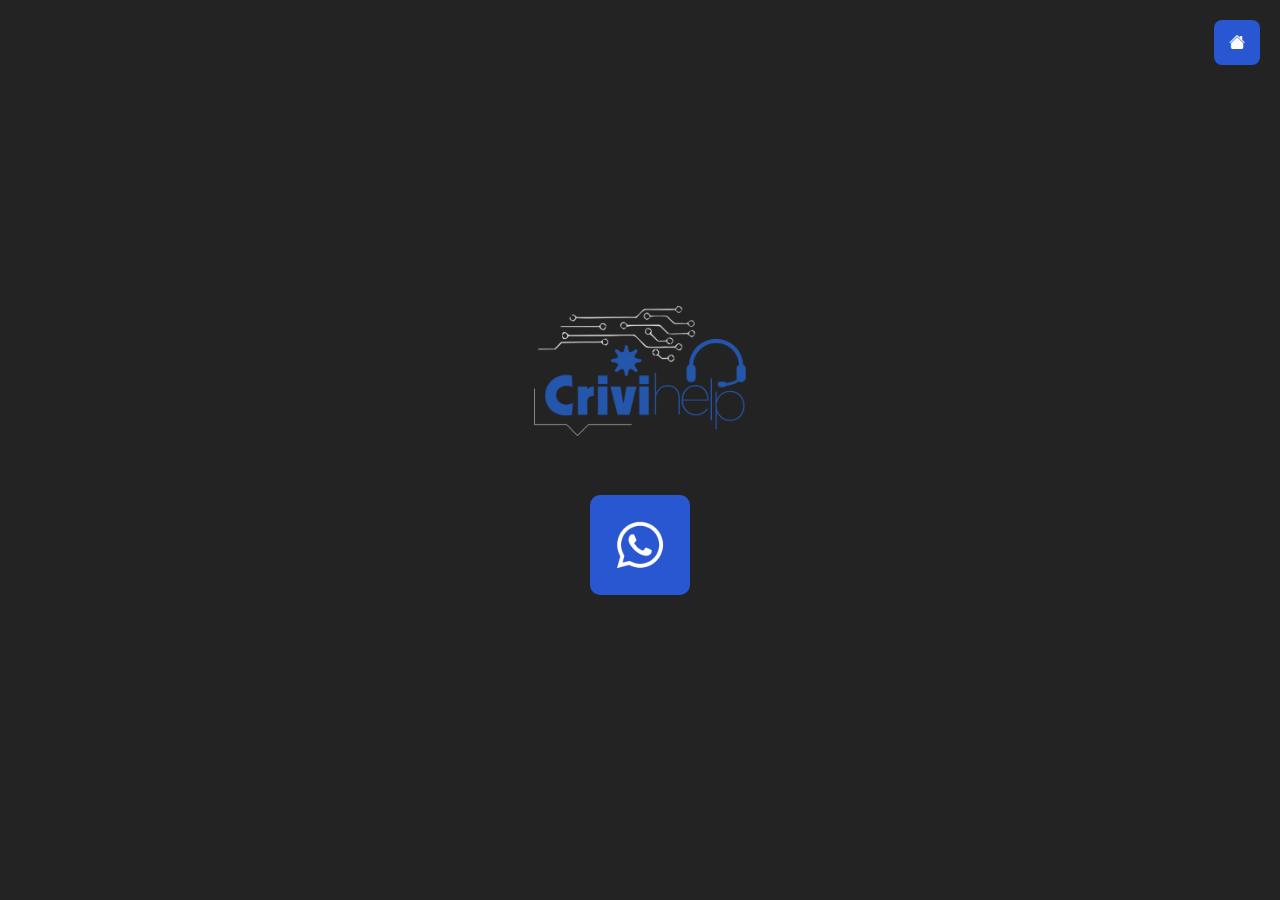
<file: Assets/Html/rh.html>
<!DOCTYPE html>
<html lang="pt-BR">
<head>
    <meta charset="UTF-8">
    <meta name="viewport" content="width=device-width, initial-scale=1.0">
    <title>R.H</title>
    
    <link rel="icon" href="../Img/Interface/RHLogo.png" type="image/png">

    <!-- CSS -->
    <link rel="stylesheet" href="../Css/globalpages.css">
    <link rel="stylesheet" href="https://cdn.jsdelivr.net/npm/bootstrap-icons@1.13.1/font/bootstrap-icons.min.css" />
</head>
<body>

    <header>
        <a id="Home" href="../../index.html">
            <i class="bi bi-house-fill"></i>
        </a>

        <a href="../../index.html">
            <img class="Logo" src="../Img/Interface/logo-GLPI-250-black.png">
        </a>

        <div class="containner">
            <button class="btn" type="button">
                <a class="link" href="https://web.whatsapp.com/" target="_blank">
                    <img class="glpi" src="../Img/Plataformas/whatsappLogo.png" alt="">
                </a>
                <span class="Title">Whatsapp</span>
            </button>
        </div>
        
    </header>
    
    <!-- JS -->
    <script src="../js/theme.js"></script>
</body>
</html>
</file>
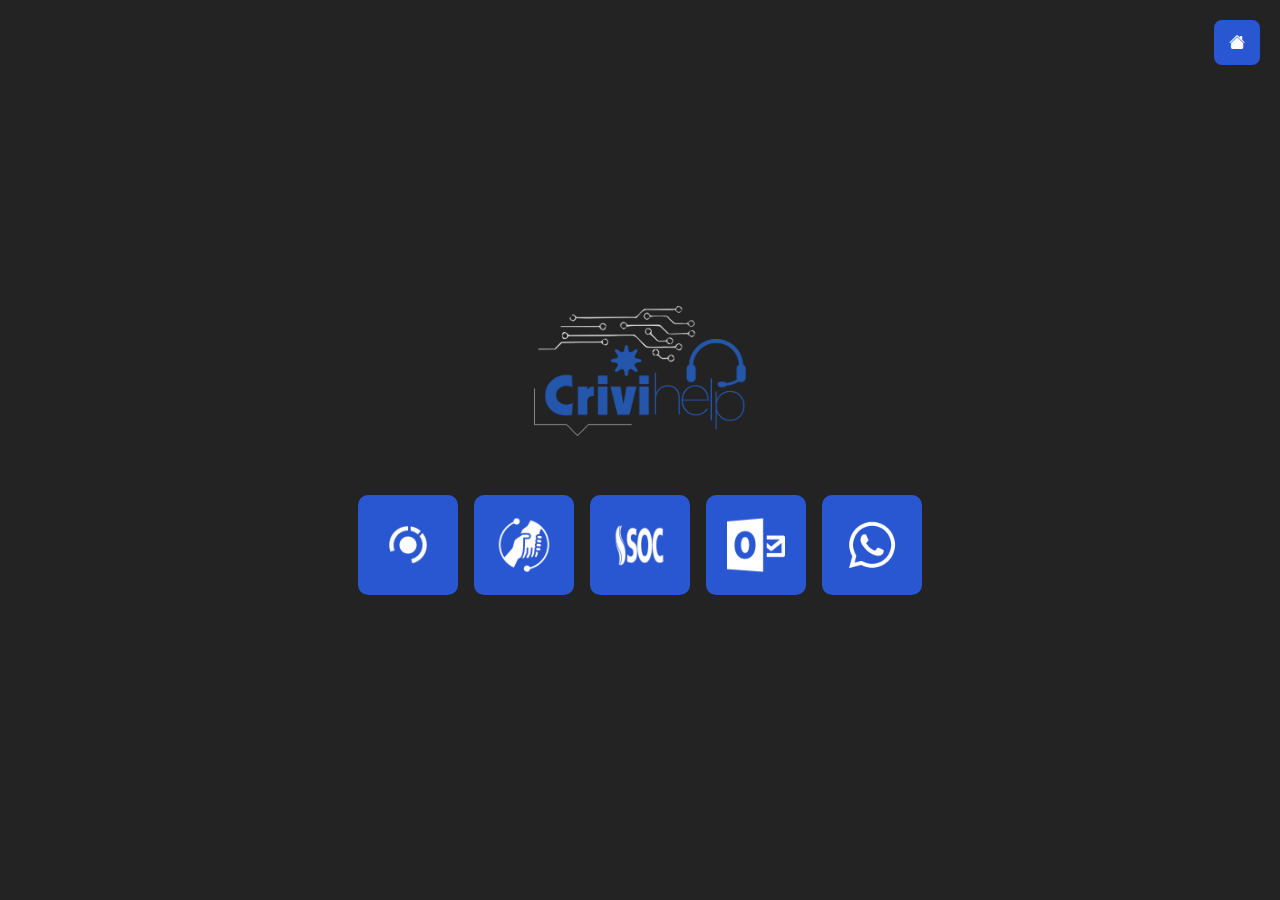
<file: Assets/Html/sesmt.html>
<!DOCTYPE html>
<html lang="pt-BR">
<head>
    <meta charset="UTF-8">
    <meta name="viewport" content="width=device-width, initial-scale=1.0">
    <title>Sesmt</title>

    <link rel="icon" href="/Assets/Img/Interface/SesmtLogo.png" type="image/png">

    <!-- CSS -->
    <link rel="stylesheet" href="../Css/globalpages.css">
    <link rel="stylesheet" href="https://cdn.jsdelivr.net/npm/bootstrap-icons@1.13.1/font/bootstrap-icons.min.css" />
</head>
<body>

    <header>
        <a id="Home" href="../../index.html">
            <i class="bi bi-house-fill"></i>
        </a>

        <a href="../../index.html">
            <img class="Logo" src="../Img/Interface/logo-GLPI-250-black.png">
        </a>

        <div class="containner">
            <button class="btn" type="button">
                <a class="link" href="https://app.onsafety.com.br/paginas/controle_epi/ListagemControleEpi.xhtml" target="_blank">
                    <img class="glpi" src="../Img/Plataformas/OnSafetyLogo.png" alt="">
                </a>
                <span class="Title">OnSafety</span>
            </button>
            <button class="btn" type="button">
                <a class="link" href="https://sistema.rhgestor.com.br/Painel/IndexMaster" target="_blank">
                    <img class="glpi" src="../Img/Plataformas/RHGestorLogo.png" alt="">
                </a>
                <span class="Title">R.H Gestor</span>
            </button>
            <button class="btn" type="button">
                <a class="link" href="https://sistema.soc.com.br/WebSoc/" target="_blank">
                    <img class="glpi" src="../Img/Plataformas/S.O.CLogo.png" alt="">
                </a>
                <span class="Title">Pedido de Processamento</span>
            </button>
            <button class="btn" type="button">
                <a class="link" href="https://outlook.office.com/mail/inbox/id/AAkALgAAAAAAHYQDEapmEc2byACqAC%2FEWg0A%2BBRtYBH%2Fw02XTxeFjAWLOgAIH4WNXQAA" target="_blank">
                    <img class="glpi" src="../Img/Plataformas/OutlookLogo.png" alt="">
                </a>
                <span class="Title">Outlook</span>
            </button>
            <button class="btn" type="button">
                <a class="link" href="https://web.whatsapp.com/" target="_blank">
                    <img class="glpi" src="../Img/Plataformas/whatsappLogo.png" alt="">
                </a>
                <span class="Title">Whatsapp</span>
            </button>
        </div>
        
    </header>

    <!-- JS -->
    <script src="../js/theme.js"></script>
</body>
</html>
</file>
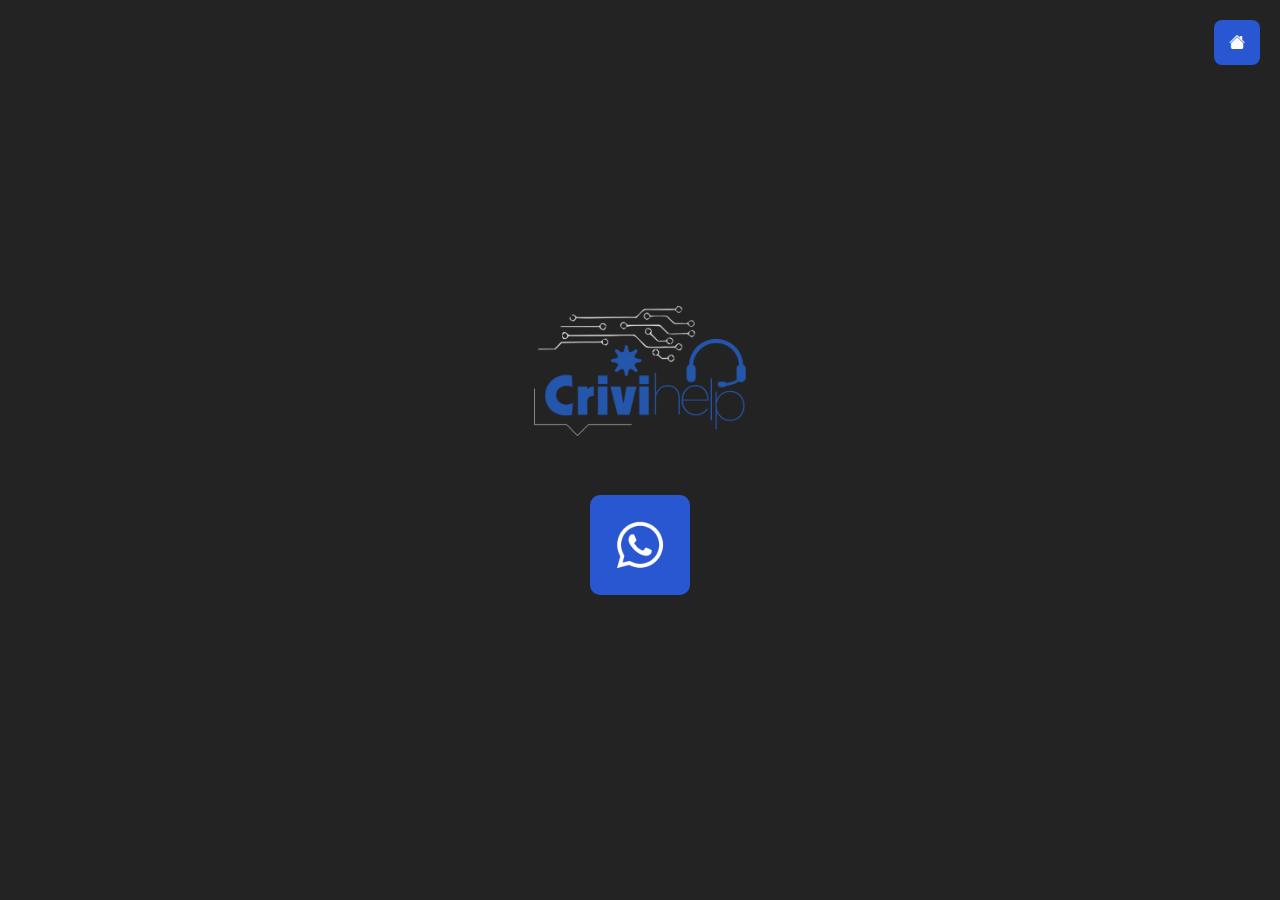
<file: Assets/Html/Template.html>
<!DOCTYPE html>
<html lang="pt-BR">
<head>
    <meta charset="UTF-8" />
    <meta name="viewport" content="width=device-width, initial-scale=1.0" />
    <title>Faturamento</title>

    <!-- Favicon -->
    <link rel="icon" href="../Img/Interface/FatLogo.png" type="image/png" />

    <!-- CSS -->
    <link rel="stylesheet" href="../Css/globalpages.css">
    <link rel="stylesheet" href="https://cdn.jsdelivr.net/npm/bootstrap-icons@1.13.1/font/bootstrap-icons.min.css" />
</head>
<body>
    <header>
        <a id="Home" href="../../index.html">
            <i class="bi bi-house-fill"></i>
        </a>

        <a href="../../index.html">
            <img class="Logo" src="../Img/Interface/logo-GLPI-250-black.png" alt="Logo GLPI" />
        </a>

        <div class="containner">
            <button class="btn" type="button">
                <a class="link" href="https://web.whatsapp.com/" target="_blank">
                    <img class="glpi" src="../Img/Plataformas/whatsappLogo.png" alt="Whatsapp" />
                </a>
                <span class="Title">Whatsapp</span>
            </button>
        </div>
    </header>

    <!-- JS -->
    <script src="../js/theme.js"></script>
</body>
</html>
</file>
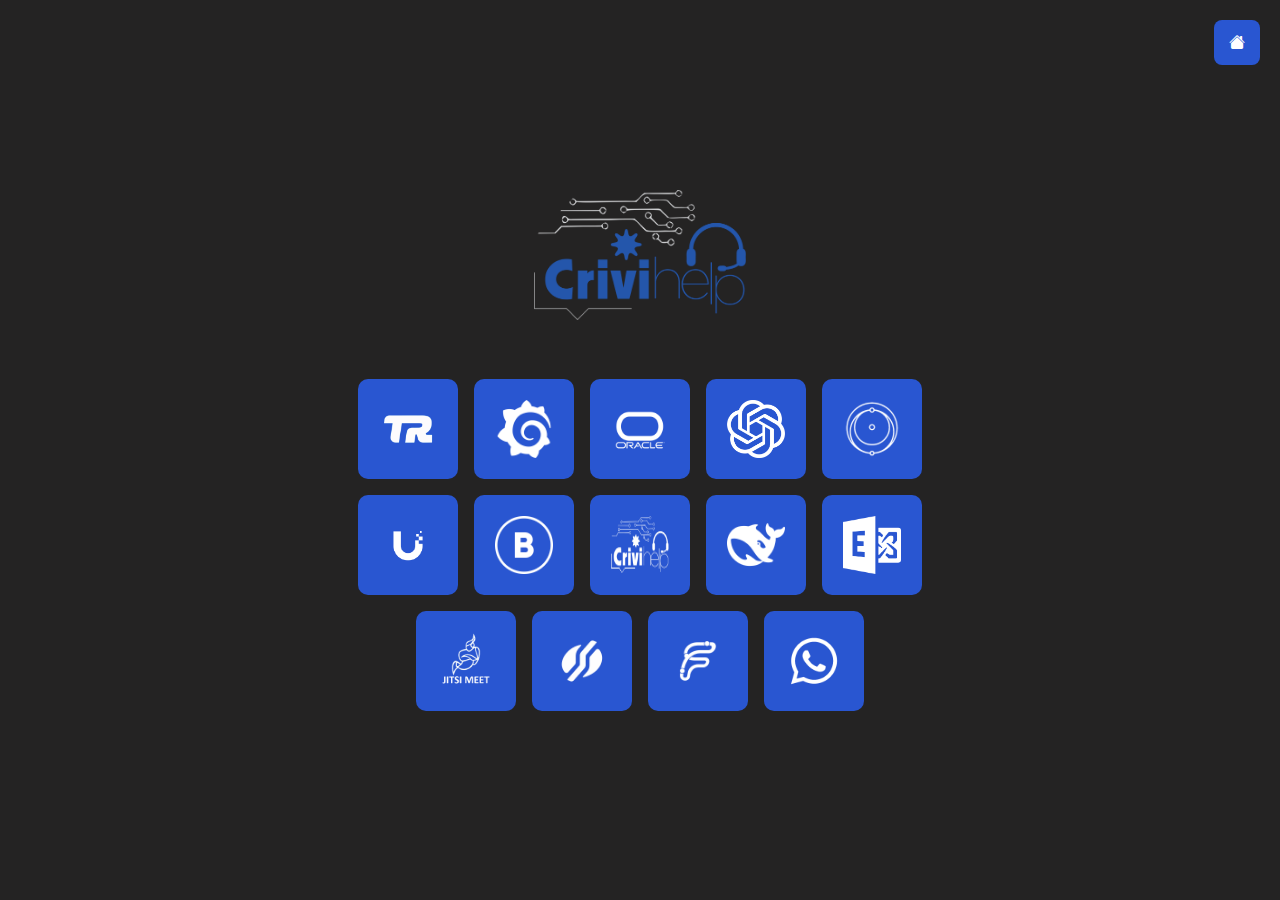
<file: Assets/Html/ti.html>
<!DOCTYPE html>
<html lang="pt-BR">

<head>
    <meta charset="UTF-8">
    <meta name="viewport" content="width=device-width, initial-scale=1.0">
    <title>T.I</title>
    
    <link rel="icon" href="../Img/Interface/TiLogo.png" type="image/png">
    
    <!-- CSS -->
    <link rel="stylesheet" href="../Css/globalpages.css">
    <link rel="stylesheet" href="https://cdn.jsdelivr.net/npm/bootstrap-icons@1.13.1/font/bootstrap-icons.min.css" />
</head>

<body>

    <header>
        <a id="Home" href="../../index.html">
            <i class="bi bi-house-fill"></i>
        </a>

        <a href="../../index.html">
            <img class="Logo" src="../Img/Interface/logo-GLPI-250-black.png">
        </a>

        <div class="containner">
            <button class="btn" type="button">
                <a class="link" href="https://tracs.tradetechnology.com.br/v/tickets" target="_blank">
                    <img class="glpi" src="../Img/Plataformas/TrLogo.png" alt="">
                </a>
                <span class="Title">Tracs</span>
            </button>
            <button class="btn" type="button">
                <a class="link" href="https://dashboards.tradetechnology.com.br/dashboards" target="_blank">
                    <img class="glpi" src="../Img/Plataformas/GrafanaLogo.png" alt="">
                </a>
                <span class="Title">Grafana</span>
            </button>
            <button class="btn" type="button">
                <a class="link"
                    href="https://www.oracle.com/cloud/sign-in.html?redirect_uri=https%3A%2F%2Fcloud.oracle.com%2Fcompute%2Finstances%2Focid1.instance.oc1.sa-saopaulo-1.antxeljramkmquycgygti5rxhsrfslkufkilhuufxbk3gfioqnespojxf7dq%3Fregion%3Dsa-saopaulo-1"
                    target="_blank">
                    <img class="glpi" src="../Img/Plataformas/OracleLogo.png" alt="">
                </a>
                <span class="Title">Oracle</span>
            </button>
            <button class="btn" type="button">
                <a class="link" href="https://chatgpt.com/" target="_blank">
                    <img class="glpi" src="../Img/Plataformas/ChatGPTLogo.png" alt="">
                </a>
                <span class="Title">ChatGPT</span>
            </button>
            <button class="btn" type="button">
                <a class="link" href="https://starlink.com/account/home" target="_blank">
                    <img class="glpi" src="../Img/Plataformas/StarLinkLogo.png" alt="">
                </a>
                <span class="Title">StarLink</span>
            </button>
            <button class="btn" type="button">
                <a class="link"
                    href="https://192.168.1.251:8443/manage/account/login?redirect=%2Fmanage%2Fsite%2Fdefault%2Fdevices%2F1%2F50"
                    target="_blank">
                    <img class="glpi" src="../Img/Plataformas/UbiquitiLogo.png" alt="">
                </a>
                <span class="Title">UniFi</span>
            </button>
            <button class="btn" type="button">
                <a class="link" href="https://gravityzone.bitdefender.com/" target="_blank">
                    <img class="glpi" src="../Img/Plataformas/BtDefenderLogo.png" alt="">
                </a>
                <span class="Title">BiteDefender</span>
            </button>
            <button class="btn" type="button">
                <a class="link" href="http://192.168.0.76/front/central.php" target="_blank">
                    <img class="glpi" src="../Img/Plataformas/logo-GLPI-100-white.png" alt="">
                </a>
                <span class="Title">CrivHelp</span>
            </button>
            <button class="btn" type="button">
                <a class="link" href="https://chat.deepseek.com/sign_in" target="_blank">
                    <img class="glpi" src="../Img/Plataformas/DeepseekLogo.png" alt="">
                </a>
                <span class="Title">DeepSeek</span>
            </button>
            <button class="btn" type="button">
                <a class="link" href="https://admin.exchange.microsoft.com/#/" target="_blank">
                    <img class="glpi" src="../Img/Plataformas/ExchangeLogo.png" alt="">
                </a>
                <span class="Title">Exchange</span>
            </button>
            <button class="btn" type="button">
                <a class="link" href="https://meet.jit.si/" target="_blank">
                    <img class="glpi" src="../Img/Plataformas/JitsiLogo.png" alt="">
                </a>
                <span class="Title">Jitsi Meet</span>
            </button>
            <button class="btn" type="button">
                <a class="link" href="https://downloads.sankhya.com.br/consulta-versao?c=1" target="_blank">
                    <img class="glpi" src="../Img/Plataformas/SankyaLogo.png" alt="">
                </a>
                <span class="Title">Sankhya</span>
            </button>
            <button class="btn" type="button">
                <a class="link" href="https://fusionbynstech.com.br/" target="_blank">
                    <img class="glpi" src="../Img/Plataformas/FusionLogo.png" alt="">
                </a>
                <span class="Title">Fusion</span>
            </button>
            <button class="btn" type="button">
                <a class="link" href="https://web.whatsapp.com/" target="_blank">
                    <img class="glpi" src="../Img/Plataformas/whatsappLogo.png" alt="">
                </a>
                <span class="Title">Whatsapp</span>
            </button>
        </div>

    </header>

    <!-- JS -->
    <script src="../js/theme.js"></script>
</body>

</html>
</file>
<file: Assets/Css/index.css>
@import url('https://fonts.googleapis.com/css2?family=Poppins:ital,wght@0,100;0,200;0,300;0,400;0,500;0,600;0,700;0,800;0,900;1,100;1,200;1,300;1,400;1,500;1,600;1,700;1,800;1,900&display=swap');

/* =======================
   Variáveis Globais
======================= */
:root {
    --font-family: 'Poppins', sans-serif;

    --bg-color: #242323;
    --bg-color2: #fff;

    --btn-bg: #2956d1;
    --btn-hover-bg: #2d0bc4;
    --btn-color: #fff;
    --btn-radius: 10px;
    --btn-padding: 15px 30px 15px 15px;
    --btn-font-size: 2rem;
    --btn-hover-shadow: 0 5px 15px #210d7a;

    --animation-slide-in: slideIn 2s ease-out forwards;
    --animation-fadeup-1: fadeUp 1s ease-out;
    --animation-fadeup-2: fadeUp 1.5s ease-out;
    --animation-fadeup-3: fadeUp 2s ease-out;

    --overlay-bg: rgba(0, 0, 0, 0.2);
    --popup-bg: var(--gradient-white-2, #fff);
    --popup-shadow: 0 8px 20px rgba(0, 0, 0, 0.3);
    --popup-radius: 10px;

    --content-bg: #2956d1;
    --content-color: #fff;
    --text-color: #fff;

    --close-color: #fff;
    --close-hover-color: #fff;

    --button-bg: #4d4d4d;
    --button-radius: 10px;
    --button-hover-shadow: 0 5px 15px rgba(0, 0, 0, 0.2);
}

/* =======================
   Reset e Base
======================= */
* {
    font-family: var(--font-family);
    box-sizing: border-box;
}

/* Tema claro (padrão) */
body {
    background-color: var(--bg-color);
    justify-content: center;
    flex-direction: column;
    align-items: center;
    min-height: 100vh;
    display: flex;
    padding: 0;
    margin: 0;
    transition: background-color 0.3s ease, color 0.3s ease;
}

.dark-theme {
    --bg-color: #FFF;

    --btn-bg: #2956d1;
    --btn-hover-bg: #666;
    --btn-color: #fff;

    --content-bg: #fff;
    --content-color: #000;

    --popup-bg: #fff;
    --close-color: #000000;
    --close-hover-color: #000;

    --button-bg: #333;
}

/* =======================
   Header
======================= */
body header { 
    height: calc(100vh - 50px);
    -ms-overflow-style: none;
    justify-content: center;
    flex-direction: column;
    align-items: center;
    text-align: center;
    position: fixed;
    display: flex;
    width: 100%;
    gap: 2rem;
    margin: 0;
 }


/* Logo */
body header a img.Logo {
    max-width: 100%;
    height: 150px;
    margin: 0;
    animation: var(--animation-slide-in);
}

/* Container de botões */
body header div.containner {
    width: 100%;
    justify-content: center;
    flex-direction: row;
    display: flex;
    gap: 1rem;
    flex-wrap: wrap;
    margin: 0;
}

/* Botões */
body header div .btn {
    background-color: var(--btn-bg);
    color: var(--btn-color);
    border-radius: var(--btn-radius);
    padding: var(--btn-padding);
    cursor: pointer;
    border: none;
    font-size: var(--btn-font-size);
    display: flex;
    align-items: center;
    gap: 10px;
    justify-content: flex-start;
    transition: transform 0.3s ease, box-shadow 0.3s ease;
}

body header div .btn:hover {
    background-color: var(--btn-hover-bg);
    box-shadow: var(--btn-hover-shadow);
    transform: translateY(-5px);
}

body header div .btn:active {
    transform: scale(0.95);
}

body header div .btn .icon {
    display: flex;
    align-items: center;
    justify-content: center;
}

body footer {
    position: fixed; 
    display: flex ;
    animation: var(--animation-fadeup-1);
    width: 100%;
    height: 5px;
    background-color: var(--btn-bg);
    color: var(--text-color);
    padding: 10px;
    bottom: 0px;
    align-items: center;
    justify-content:center;
    gap: 1%;
    font-size: x-small;
}

/* Animações Individuais */
.plat {
    animation: var(--animation-fadeup-1);
}

.call {
    animation: var(--animation-fadeup-2);
}

.ofc {
    animation: var(--animation-fadeup-3);
}

/* =======================
   Popup
======================= */
.popup-overlay {
    display: block;
    opacity: 0;
    transition: opacity 0.3s ease;
    position: fixed;
    top: 0;
    left: 0;
    width: 100%;
    height: 100%;
    background: var(--overlay-bg);
    backdrop-filter: blur(5px);
    z-index: 10;
    pointer-events: none;
}

.popup-overlay.active {
    opacity: 1;
    pointer-events: auto;
}

.popup {
    position: fixed;
    top: 50%;
    left: 50%;
    border: 0;
    transform: translate(-50%, -50%) scale(0.8);
    width: 90%;
    max-width: 900px;
    background: var(--popup-bg);
    box-shadow: var(--popup-shadow);
    border-radius: var(--popup-radius);
    opacity: 0;
    visibility: hidden;
    transition: opacity 0.3s ease, transform 0.3s ease;
    z-index: 20;
}

.popup:not(.popup-hidden) {
    opacity: 1;
    visibility: visible;
    transform: translate(-50%, -50%) scale(1);
}

.popup-content {
    border: 0;
    position: relative;
    text-align: center;
    padding: 20px;
    border-radius: var(--popup-radius);
    max-height: 90vh;
    overflow-y: auto;
    background-color: var(--content-bg);
    color: var(--content-color);
    -ms-overflow-style: none;
    scrollbar-width: none;
}

.popup-content h2 {
    font-size: 2.5rem;
    border-bottom: 2px solid var(--content-color);
    margin-bottom: 10px;
    margin-top: 10px;
    padding-bottom: 10px;
}

.popup-content a {
    display: block;
    font-size: 100%;
    transition: color 0.3s;
    height: 100%;
    width: 100%;
}

#toggle-theme {
    position: fixed;
    top: 20px;
    right: 20px;
    z-index: 20;
    background-color: var(--btn-bg);
    color: var(--btn-color);
    border: none;
    padding: 10px 15px;
    border-radius: 8px;
    font-size: 1rem;
    cursor: pointer;
    transition: background-color 0.3s ease, transform 0.2s ease;
    animation: var(--animation-fadeup-2);
}

#toggle-theme:hover {
    background-color: var(--btn-hover-bg);
    transform: scale(1.05);
}

.close-button {
    position: absolute;
    top: 5px;
    right: 5px;
    background: none;
    border: none;
    font-size: 30px;
    cursor: pointer;
    color: var(--close-color);
    transition: transform 0.3s ease, color 0.3s ease;
}

.close-button:hover {
    color: var(--close-hover-color);
    transform: rotate(90deg) scale(1.2);
}

/* Grid de botões */
.button-grid {
    display: flex;
    flex-wrap: wrap;
    gap: 15px;
    justify-content: center;
    margin-top: 20px;
}

.button-grid button {
    width: 100px;
    height: 100px;
    background-color: var(--button-bg);
    border: none;
    border-radius: var(--button-radius);
    display: flex;
    align-items: center;
    justify-content: center;
    cursor: pointer;
    transition: transform 0.3s ease, box-shadow 0.3s ease;
    font-size: xx-large;
    font-weight: 100%;
    position: relative;
}

.button-grid button a {
    display: flex;
    align-items: center;
    justify-content: center;
    width: 100%;
    height: 100%;
}

.button-grid button:hover {
    transform: rotateZ(1deg) translateY(-5px);
    box-shadow: var(--button-hover-shadow);
}

.platform-button {
    max-width: 90%;
    max-height: 90%;
    object-fit: contain;
}

.button-grid > button a img {
    padding-bottom: 5px;
    width: 100%;
    height: 90%;
}

.button-grid > button a img.glpi {
    text-align: center;
    padding: 20%;
}

/* Estilo específico para o popup de configurações */
/*.popup.config {
    left: auto;
    right: 20px;
    position: fixed;
    top: 70px;
    transform: none; 
    width: 300px;
    max-width: 90vw;
    background: var(--popup-bg);
    box-shadow: var(--popup-shadow);
    border-radius: var(--popup-radius);
    opacity: 0;
    visibility: hidden;
    transition: opacity 0.3s ease;
    z-index: 999;
}

.popup.config:not(.popup-hidden) {
    opacity: 1;
    visibility: visible;
}

.popup.config .popup-content {
    padding: 15px;
    text-align: center;
}

.popup.config .popup-content h4 {
    padding: 15px;
    text-align: left;
}

.popup.config h2 {
    font-size: 1.2rem;
    margin: 0 0 10px 0;
}

.popup.config button {
    font-size: 1.2rem;
    width: 250px;
    border-radius: 10px;
    border: none;
    background-color: red;
    color: #FFF;
}

.popup.config .button-grid {
    display: flex;
    flex-direction: column;
    justify-content: flex-start;
    margin-top: 0;         
    padding: 0;             
    gap: 0;                 
}

/*.popup.config .button-grid div > i {
    padding-left: 10px;
}

.popup.config .button-grid > div {
    display: flex;
    align-items: center; 
    gap: 10px;
    justify-content: flex-start;
    margin: 0%;
    padding: 10px;
    user-select: none;
    cursor: pointer;
}

.popup.config .button-grid > div:hover {
    background-color: var(--btn-hover-bg);
    border-left: 2px solid var(--close-color);
}

.popup.config .button-grid > div:hover span , .popup.config .button-grid > div:hover i{
    color: var(--bg-color2);
} 

.popup.config .Sair {
    font-size: 20px;
    background-color: red;
    border: none;
    cursor: pointer;
    color: var(--close-color);
    transition: transform 0.3s ease, color 0.3s ease;
}

.popup.config .Sair:hover {
    box-shadow: var(--btn-hover-shadow);
    transform: translateY(-5px);
}

.popup.config .Sair:active {
    transform: scale(0.95);
}*/


/* Responsivo */
@media (max-width: 768px) {
    body header div .btn {
        width: 100%;
        max-width: 300px;
        justify-content: flex-start;
        padding: 15px 15px;
    }

    body header div .btn span {
        flex: 2;
        text-align: center;
    }

    body header div .btn .icon {
        flex: 0;
        margin-right: auto;
    }

    #toggle-theme{
        width: 50px;
        height: 50px;
        user-select: none;
        -webkit-tap-highlight-color: transparent;
        justify-content: center;
        align-items: center;
        border: none;
    }

    #toggle-theme .Title{
        visibility: hidden;
        opacity: 0;
        user-select: none;
    }

    body footer {
        height: 50px;
        text-wrap: inherit;
        font-size: xx-small;
    }
}

/* =======================
   Animações
======================= */
@keyframes slideIn {
    0% {
        transform: translateY(-50px);
        opacity: 0;
    }
    100% {
        transform: translateY(0);
        opacity: 1;
    }
}

@keyframes fadeUp {
    from {
        opacity: 0;
        transform: translateY(50px);
    }
    to {
        opacity: 1;
        transform: translateY(0);
    }
}
</file>
<file: Assets/Css/globalpages.css>
@import url('https://fonts.googleapis.com/css2?family=Poppins:ital,wght@0,100;0,200;0,300;0,400;0,500;0,600;0,700;0,800;0,900;1,100;1,200;1,300;1,400;1,500;1,600;1,700;1,800;1,900&display=swap');

/* =======================
   Variáveis Globais
======================= */
:root {
    --font-family: 'Poppins', sans-serif;

    --bg-color: #242323;

    --btn-bg: #2956d1;
    --btn-hover-bg: #2d0bc4;
    --btn-color: #fff;
    --btn-radius: 10px;
    --btn-padding: 15px 15px 15px 15px;
    --btn-font-size: 2rem;
    --btn-hover-shadow: 0 5px 15px #210d7a;

    --animation-slide-in: slideIn 2s ease-out forwards;
    --animation-fadeup-1: fadeUp 1s ease-out;
    --animation-fadeup-2: fadeUp 1.5s ease-out;
    --animation-fadeup-3: fadeUp 2s ease-out;

    --overlay-bg: rgba(0, 0, 0, 0.2);
    --popup-bg: var(--gradient-white-2, #fff);
    --popup-shadow: 0 8px 20px rgba(0, 0, 0, 0.3);
    --popup-radius: 10px;

    --content-bg: #2956d1;
    --content-color: #fff;

    --button-bg: #4d4d4d;
    --button-radius: 10px;
    --button-hover-shadow: 0 5px 15px rgba(0, 0, 0, 0.2);
}

/* =======================
   Reset e Base
======================= */
* {
    font-family: var(--font-family);
    box-sizing: border-box;
}

body {
    background-color: var(--bg-color);
    justify-content: center;
    flex-direction: column;
    align-items: center;
    min-height: 100vh;
    display: flex;
    padding: 0;
    margin: 0;
}

.dark-theme {
    --bg-color: #FFF;

    --btn-bg: #2956d1;
    --btn-hover-bg: #666;
    --btn-color: #fff;

    --content-bg: #1f1f1f;
    --content-color: #f0f0f0;

    --popup-bg: #1c1c1c;
    --close-color: #fff;
    --close-hover-color: #aaa;

    --button-bg: #333;
}

#Home {
    position: fixed;
    top: 20px;
    right: 20px;
    z-index: 9999;
    background-color: var(--btn-bg);
    color: var(--btn-color);
    border: none;
    padding: 10px 15px;
    border-radius: 8px;
    font-size: 1rem;
    cursor: pointer;
    transition: background-color 0.3s ease, transform 0.2s ease;
    animation: var(--animation-fadeup-1);
}

#Home:hover {
    background-color: var(--btn-hover-bg);
    transform: scale(1.05);
}

/* =======================
   Header
======================= */
body header {
    height: calc(100vh - 50px);
    -ms-overflow-style: none;
    justify-content: center;
    flex-direction: column;
    align-items: center;
    text-align: center;
    position: fixed;
    display: flex;
    width: 100%;
    gap: 2rem;
    margin: 0;
}

/* Logo */
body header a img.Logo {
    max-width: 100%;
    height: 150px;
    margin: 0;
    animation: var(--animation-slide-in);
    padding-bottom: 20px;
}

/* Container de botões */
body header div.containner {   
    justify-content: center;
    width: 600px;
    direction: row;
    display: flex;
    gap: 1rem;
    flex-wrap: wrap;
    margin: 0;
}

body header div .btn {
    width: 100px;
    height: 100px;
    background-color: var(--btn-bg);
    border: none;
    border-radius: var(--button-radius);
    display: flex;
    align-items: center;
    justify-content: center;
    cursor: pointer;
    transition: transform 0.3s ease, box-shadow 0.3s ease;
    font-size: xx-large;
    font-weight: 100%;
    position: relative;
    animation: var(--animation-fadeup-2);
    padding: 5px;
}

body header div .btn:hover {
    background-color: var(--btn-hover-bg);
    box-shadow: var(--btn-hover-shadow);
    transform: translateY(-5px);
}

body header div .btn .link , body header div .btn .link img {
    padding: 8px;
    height: 100%;
    width: 100%;
}

body header div .btn:active {
    transform: scale(0.95);
}

body header .containner .btn .Title {
   color: var(--content-color);
   visibility: hidden;
   text-align: center;
   font-size: small;
   background: var(--button-bg);
   padding: 10px;
   border-radius: 10px;
   position: absolute;
   bottom: 100%; 
   left: 50%;
   transform: translateX(-50%);
   white-space: nowrap;
   margin-bottom: 8px; 
   z-index: 10;
   opacity: 0;
   transition: opacity .5s ease;
}

/* Aparece quando passa o mouse no botão */
body header .containner .btn:hover .Title {
   visibility: visible;
   opacity: 1;
}


/* =======================
   Animações
======================= */
@keyframes slideIn {
    0% {
        transform: translateY(-50px);
        opacity: 0;
    }
    100% {
        transform: translateY(0);
        opacity: 1;
    }
}

@keyframes fadeUp {
    from {
        opacity: 0;
        transform: translateY(50px);
    }
    to {
        opacity: 1;
        transform: translateY(0);
    }
}

/* =======================
   Responsividade
======================= */

/* Telas até 768px (celulares e tablets em modo paisagem) */
@media (max-width: 768px) {
    body header div.containner {
        width: 90%;
        display: flex;
        flex-wrap: wrap;
        justify-content: center;
        gap: 10px;
    }

    body header .containner .btn:hover .Title {
        visibility: visible;
        opacity: 1;
    }

    body header div .btn {
        width: 70px;
        height: 70px;
        border-radius: 15px;
    }

    body header a img.Logo {
        height: 100px;
    }
}

@media (max-width: 480px) {
    body header div.containner {
        width: 100%;
        gap: 10px;
        justify-content: center;
    }

    body header .containner .btn:hover .Title {
        visibility: visible;
        opacity: 1;
    }

    body header div .btn {
        width: 70px;
        height: 70px;
    }
}
</file>
<file: Assets/Css/ramais.css>
@import url('https://fonts.googleapis.com/css2?family=Poppins:ital,wght@0,100;0,200;0,300;0,400;0,500;0,600;0,700;0,800;0,900;1,100;1,200;1,300;1,400;1,500;1,600;1,700;1,800;1,900&display=swap');

/* =======================
   Variáveis Globais
======================= */
:root {
    --font-family: 'Poppins', sans-serif;

    /* Cores principais */
    --bg-color: #242323;
    --bg-body: #242323;

    /* Botões principais */
    --btn-bg: #2956d1;
    --btn-bg-crivi: #2956d1;
    --btn-bg-h2o: green;
    --btn-bg-log: #504f4f;
    --btn-hover-bg: #a1a1a7;
    --btn-color: #fff;
    --btn-radius: 10px;
    --btn-padding: 15px 30px 15px 15px;
    --btn-font-size: 2rem;
    --btn-hover-shadow: 0 5px 15px #210d7a;
    --btn-shadow-hover: 0 5px 15px rgba(0, 0, 0, 0.2);

    /* Animações */
    --animation-slide-in: slideIn 2s ease-out forwards;
    --animation-fadeup-1: fadeUp 1s ease-out;
    --animation-fadeup-2: fadeUp 1.5s ease-out;
    --animation-fadeup-3: fadeUp 2s ease-out;
    --animation-slideIn: slideIn 2.5s cubic-bezier(0.25, 0.8, 0.25, 1) forwards;

    /* Logo */
    --logo-height: 150px;

    /* Popups */
    --overlay-bg: rgba(0, 0, 0, 0.2);
    --popup-bg: #fff;
    --popup-shadow: 0 8px 20px rgba(0, 0, 0, 0.3);
    --popup-radius: 10px;

    --content-bg: #2956d1;
    --content-color: #fff;

    --close-color: #fff;
    --close-hover-color: #ffdddd;

    /* Botões internos do popup */
    --button-bg: #fff;
    --button-hover-shadow: 0 5px 15px rgba(0, 0, 0, 0.2);
    --button-radius: 10px;

    /* Setores */
    --sector-bg: #b7d7f1;
    --sector-border: 1px solid #000;
    --sector-radius: 20px;

    /* Excel Table */
    --excel-head-bg: #2956d1;
    --excel-row-odd: #4670e4;
    --excel-row-even: #555353;
}

/* =======================
   Reset e Base
======================= */
* {
    font-family: var(--font-family);
    box-sizing: border-box;
    margin: 0;
    padding: 0;
}

body {
    background-color: var(--bg-color);
    min-height: 100vh;
    display: flex;
    flex-direction: column;
    align-items: center;
    justify-content: center;
}

.dark-theme {
    --bg-color: #FFF;

    --btn-bg: #2956d1;
    --btn-hover-bg: #666;
    --btn-color: #fff;

    --content-bg: #1f1f1f;
    --content-color: #f0f0f0;

    --popup-bg: #1c1c1c;
    --close-color: #fff;
    --close-hover-color: #aaa;

    --button-bg: #333;
}

#Home {
    position: fixed;
    top: 20px;
    right: 20px;
    z-index: 9999;
    background-color: var(--btn-bg);
    color: var(--btn-color);
    border: none;
    padding: 10px 15px;
    border-radius: 8px;
    font-size: 1rem;
    cursor: pointer;
    transition: background-color 0.3s ease, transform 0.2s ease;
    animation: var(--animation-fadeup-1);
}

#Home:hover {
    background-color: var(--btn-hover-bg);
    transform: scale(1.05);
}

/* =======================
   Header
======================= */
body header {
    position: fixed;
    height: calc(100vh - 50px);
    width: 100%;
    display: flex;
    flex-direction: column;
    align-items: center;
    justify-content: center;
    text-align: center;
    gap: 2rem;
    overflow: hidden;
}

body header a img.Logo {
    max-width: 100%;
    height: var(--logo-height);
    opacity: 0;
    animation: var(--animation-slideIn);
}

body header div.containner {
    display: flex;
    flex-wrap: wrap;
    justify-content: center;
    gap: 1rem;
    width: 100%;
}

/* =======================
   Botões
======================= */
body header div .btn {
    display: flex;
    align-items: center;
    justify-content: flex-start;
    gap: 10px;
    color: var(--btn-color);
    border: none;
    border-radius: var(--btn-radius);
    padding: var(--btn-padding);
    font-size: var(--btn-font-size);
    cursor: pointer;
    transition: transform 0.3s ease, box-shadow 0.3s ease, background-color 0.3s ease;
}

body header div .btn .icon {
    display: flex;
    align-items: center;
    justify-content: center;
}

body header div .btn:hover {
    background-color: var(--btn-hover-bg);
    transform: translateY(-5px);
    box-shadow: var(--btn-shadow-hover);
}

body header div .btn:active {
    transform: scale(0.95);
}

/* Botões com cores específicas */
.crivi {
    background-color: var(--btn-bg-crivi);
    animation: var(--animation-fadeup-1);
}

.h2o {
    background-color: var(--btn-bg-h2o);
    animation: var(--animation-fadeup-2);
}

.log {
    background-color: var(--btn-bg-log);
    animation: var(--animation-fadeup-3);
}

/* =======================
   Responsivo
======================= */
@media (max-width: 768px) {
    body header div .btn {
        width: 100%;
        max-width: 300px;
        justify-content: flex-start;
        padding: 15px 15px;
    }

    body header div .btn span {
        flex: 1;
        text-align: center;
    }

    body header div .btn .icon {
        flex: 0;
        margin-right: auto;
    }
}

/* =======================
   Popup e Overlay
======================= */
.popup-overlay {
    display: block;
    opacity: 0;
    pointer-events: none;
    position: fixed;
    top: 0;
    left: 0;
    width: 100%;
    height: 100%;
    background: var(--overlay-bg);
    backdrop-filter: blur(5px);
    transition: opacity 0.3s ease;
    z-index: 10;
}

.popup-overlay.active {
    opacity: 1;
    pointer-events: auto;
}

.popup {
    position: fixed;
    top: 50%;
    left: 50%;
    transform: translate(-50%, -50%) scale(0.8);
    width: 90%;
    max-width: 1000px;
    background: var(--popup-bg);
    box-shadow: var(--popup-shadow);
    border-radius: var(--popup-radius);
    opacity: 0;
    visibility: hidden;
    transition: opacity 0.3s ease, transform 0.3s ease;
    z-index: 20;
    border: none;
}

.popup:not(.popup-hidden) {
    opacity: 1;
    visibility: visible;
    transform: translate(-50%, -50%) scale(1);
}

.popup-content {
    position: relative;
    text-align: center;
    padding: 20px;
    max-height: 90vh;
    overflow-y: auto;
    background-color: var(--content-bg);
    color: var(--content-color);
    border-radius: var(--popup-radius);
    -ms-overflow-style: none;
    scrollbar-width: none;
}

.popup-content a {
    display: block;
    width: 100%;
    height: 100%;
    font-size: 100%;
    transition: color 0.3s;
}

.close-button {
    position: absolute;
    top: 5px;
    right: 15px;
    background: none;
    border: none;
    font-size: 30px;
    font-size: xx-large;
    cursor: pointer;
    color: var(--close-color);
    transition: transform 0.3s ease, color 0.3s ease;
}

.close-button:hover {
    color: var(--close-hover-color);
    transform: rotate(90deg) scale(1.5);
}

/* =======================
   Grid de Botões no Popup
======================= */
.button-grid {
    display: flex;
    flex-wrap: wrap;
    gap: 15px;
    justify-content: center;
    margin-top: 20px;
}

.platform-button,
.calls-button {
    width: 100px;
    height: 100px;
    background-color: var(--button-bg);
    border: none;
    border-radius: var(--button-radius);
    display: flex;
    align-items: center;
    justify-content: center;
    font-size: xx-large;
    font-weight: 100%;
    cursor: pointer;
    transition: transform 0.3s ease, box-shadow 0.3s ease;
}

.platform-button:hover,
.calls-button:hover {
    transform: translateY(-5px);
    box-shadow: var(--button-hover-shadow);
}

.platform-button img {
    max-width: 80%;
    max-height: 80%;
    object-fit: contain;
}

/* =======================
   Setores
======================= */
.sectors {
    display: flex;
    flex-wrap: wrap;
    gap: 10px;
    justify-content: center;
    padding-top: 30px;
}

.sector-1 {
    flex: 1;
    min-width: 300px;
    max-width: 45%;
    display: flex;
    flex-direction: column;
    align-items: stretch;
    background-color: var(--sector-bg);
    border: var(--sector-border);
    border-radius: var(--sector-radius);
    text-align: center;
    padding: 10px;
    box-shadow: rgba(0, 0, 0, 0.1) 0px 2px 4px;
}

.sector-1 h2 {
    font-size: large;
    color: black;
    border-bottom: 2px solid #fff;
    padding-bottom: 10px;
}

/* =======================
   Títulos e Tabelas
======================= */
h3 {
    color: #fff;
    border-bottom: 2px solid #fff;
    padding-bottom: 10px;
}

.excel-style {
    width: 100%;
    margin-top: 10px;
    border-radius: 10%;
    border-collapse: separate;
    border-spacing: 1px 0;
}

.excel-style th {
    background-color: var(--excel-head-bg);
    color: black;
    padding: 8px;
    text-align: center;
}

.excel-style td {
    padding: 8px;
    text-align: center;
    word-break: break-word;
}

.excel-style td.ramal {
    padding: 8px;
    width: 5%;   
    max-width: 90px;    
    text-align: center;
    word-break: break-word;

}


.excel-style tbody tr:nth-child(odd) {
    background-color: var(--excel-row-odd);
}

.excel-style tbody tr:nth-child(even) {
    background-color: var(--excel-row-even);
}

.excel-style thead th:first-child {
    border-top-left-radius: 10px;
}

.excel-style thead th:last-child {
    border-top-right-radius: 10px;
}

.excel-style tbody tr:last-child td:first-child {
    border-bottom-left-radius: 10px;
}

.excel-style tbody tr:last-child td:last-child {
    border-bottom-right-radius: 10px;
}

/* =======================
   Animações
======================= */
@keyframes slideIn {
    0% {
        transform: translateY(-50px);
        opacity: 0;
    }
    100% {
        transform: translateY(0);
        opacity: 1;
    }
}

@keyframes fadeUp {
    0% {
        opacity: 0;
        transform: translateY(50px);
    }
    100% {
        opacity: 1;
        transform: translateY(0);
    }
}
</file>
